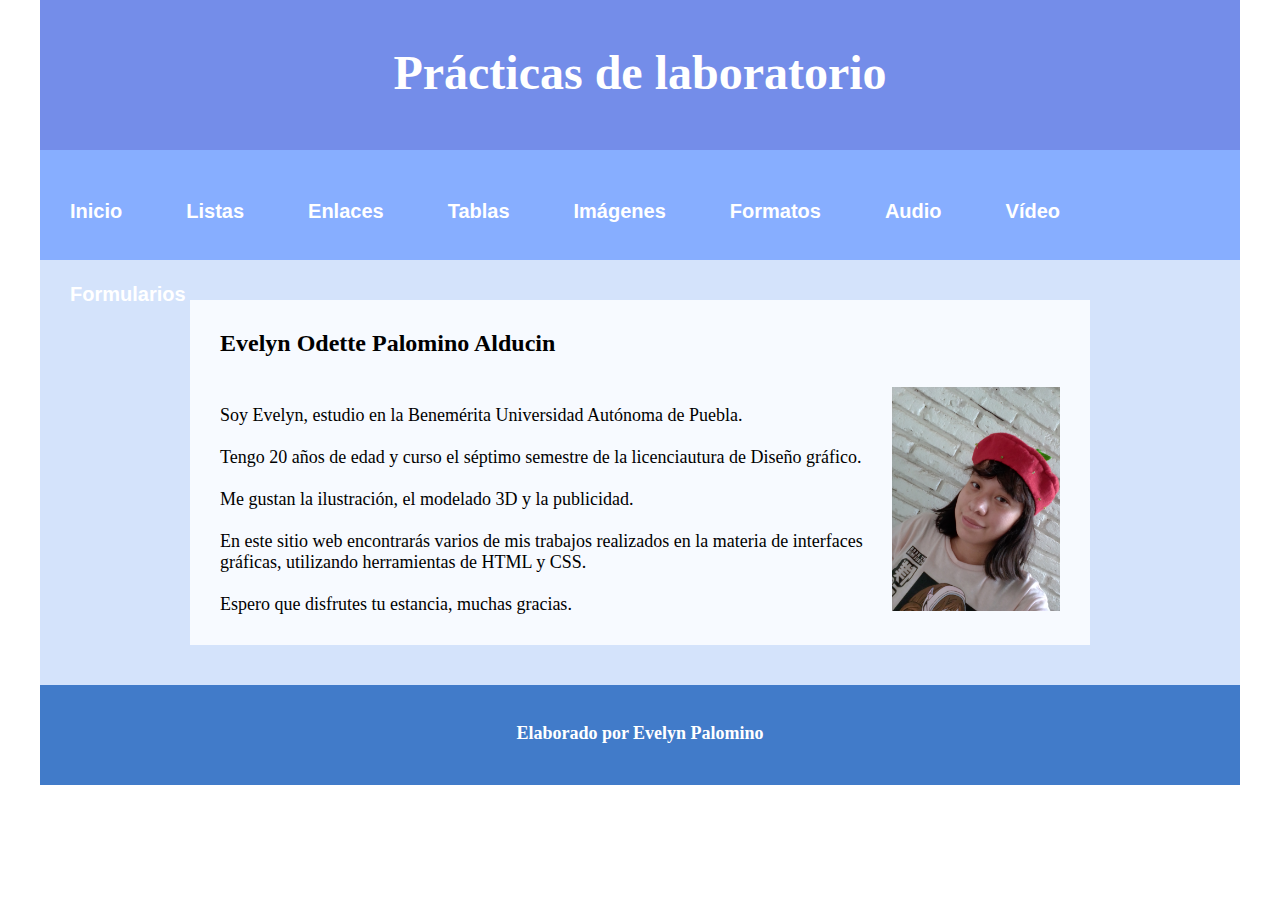
<file: Index.html>
<!doctype html>
<html>
<head>
<meta charset="utf-8">
<title>Imágenes en html</title>

<link href="css/style_page.css" rel="stylesheet" type="text/css">
</head>

<body>

<header>
  <h1>Prácticas de laboratorio</h1>
</header>
	 
	<nav>
<ul class="menu1">
<li><a href="Index.html">Inicio</a></li>
<li><a href="Práctica 2 Listas.html">Listas</a></li>
<li><a href="Práctica 3 Enlaces.html">Enlaces</a></li>
<li><a href="Práctica 4 tablas.html">Tablas</a></li>
<li><a href="Práctica 5 imágenes.html">Imágenes</a></li>
	<li><a href="Práctica 1 Formatos.html">Formatos</a></li>
<li><a href="Práctica 6 audio.html">Audio</a></li>
<li><a href="Práctica 7 vídeo.html">Vídeo</a></li>
<li><a href="Práctica 8 formularios.html">Formularios</a></li>
</ul>
</nav>
	
<main>
  <section>
    <h2 id="m2">Evelyn Odette Palomino Alducin</h2>
    <p><img src="imagenes/IMG_20221013_182132.jpg" width="2448" height="3264" class="imagen_5 img_fder"></p><br><p class="texto_g">Soy Evelyn, estudio en la Benemérita Universidad Autónoma de Puebla.<br><br>Tengo 20 años de edad y curso el séptimo semestre de la licenciautura de Diseño gráfico. <br><br>Me gustan la ilustración, el modelado 3D y la publicidad.<br><br>En este sitio web encontrarás varios de mis trabajos realizados en la materia de interfaces gráficas, utilizando herramientas de HTML y CSS.<br><br>Espero que disfrutes tu estancia, muchas gracias.</p>
</section>
</main>
<footer>
  <h6>Elaborado por Evelyn Palomino</h6>
</footer>
</body>
</html>
</file>
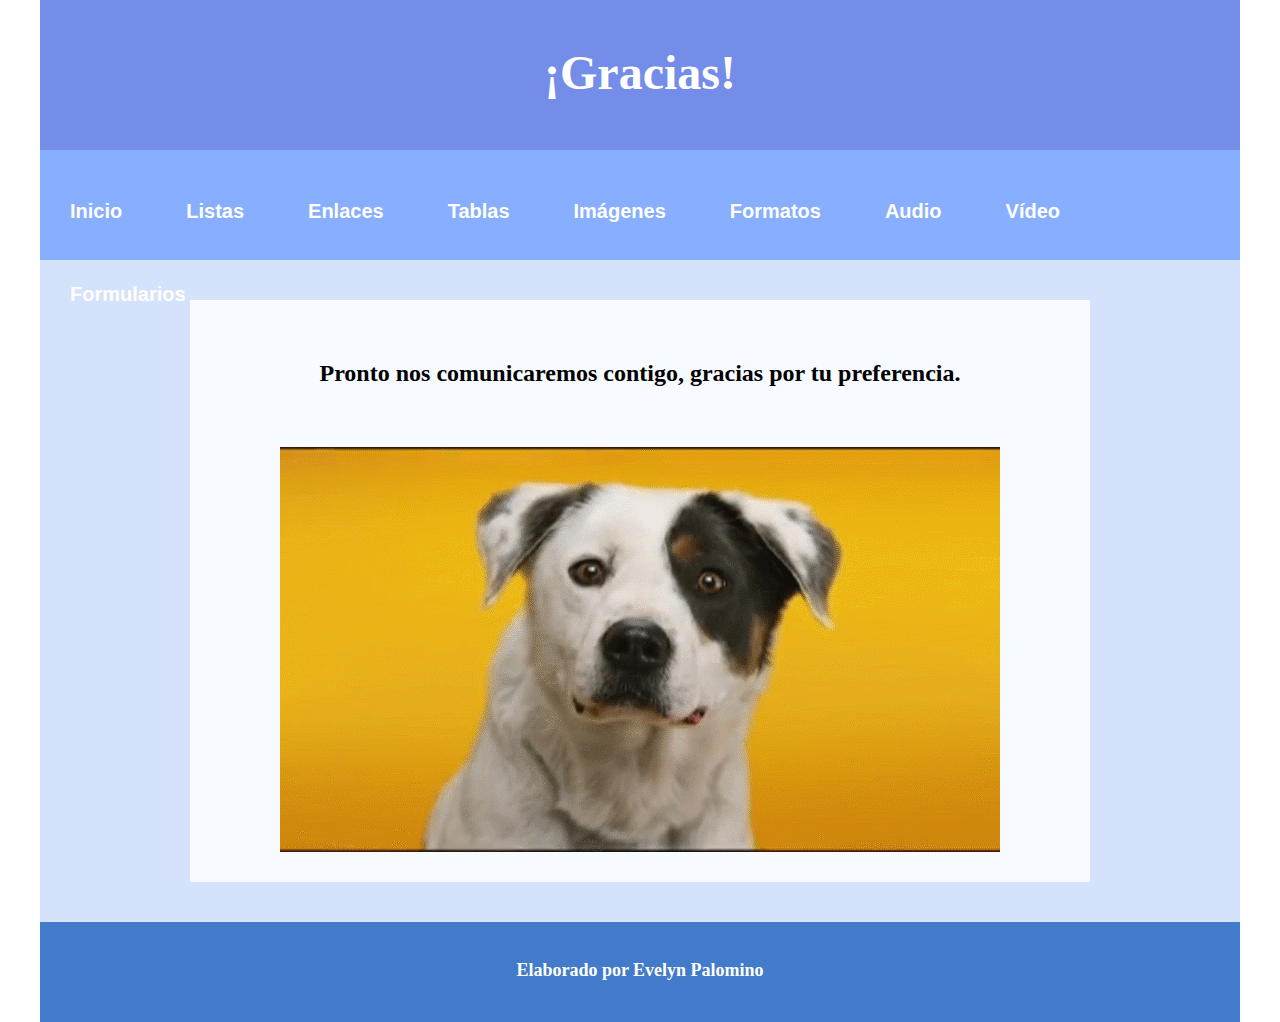
<file: procesamiento.html>
<!doctype html>
<html>
<head>
<meta charset="utf-8">
<title>Imágenes en html</title>

<link href="css/style_page.css" rel="stylesheet" type="text/css">
</head>

<body>

<header>
  <h1>¡Gracias!</h1>
</header>
	  <nav>
<ul class="menu1">
<li><a href="Index.html">Inicio</a></li>
<li><a href="Práctica 2 Listas.html">Listas</a></li>
<li><a href="Práctica 3 Enlaces.html">Enlaces</a></li>
<li><a href="Práctica 4 tablas.html">Tablas</a></li>
<li><a href="Práctica 5 imágenes.html">Imágenes</a></li>
	<li><a href="Práctica 1 Formatos.html">Formatos</a></li>
<li><a href="Práctica 6 audio.html">Audio</a></li>
<li><a href="Práctica 7 vídeo.html">Vídeo</a></li>
<li><a href="Práctica 8 formularios.html">Formularios</a></li>
</ul>
</nav>
	
<main>
  <section>
    <h2 id="centrado">Pronto nos comunicaremos contigo, gracias por tu preferencia.</h2>
    <img src="imagenes/smiling-dog-14.gif" alt="" width="720" height="405" class="centrar"/>
  </section>
</main>
<footer>
  <h6>Elaborado por Evelyn Palomino</h6>
</footer>
</body>
</html>
</file>
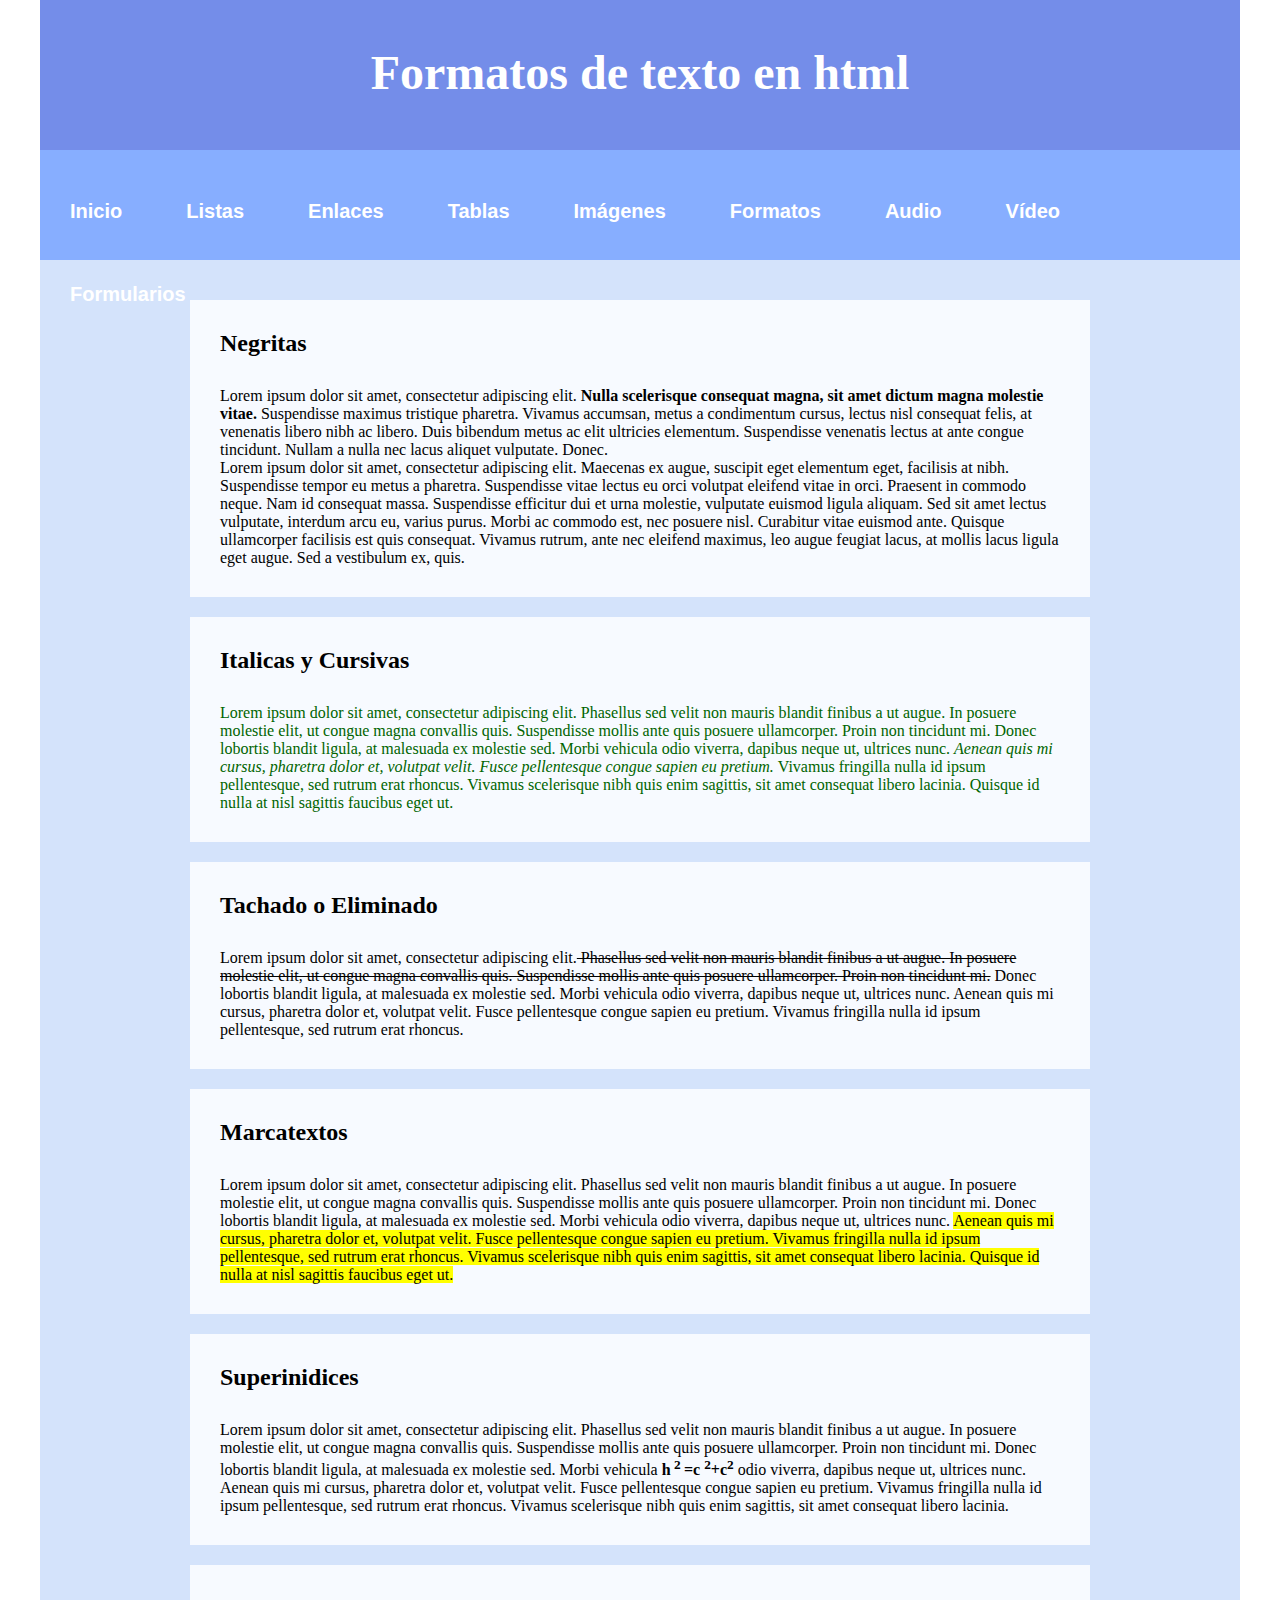
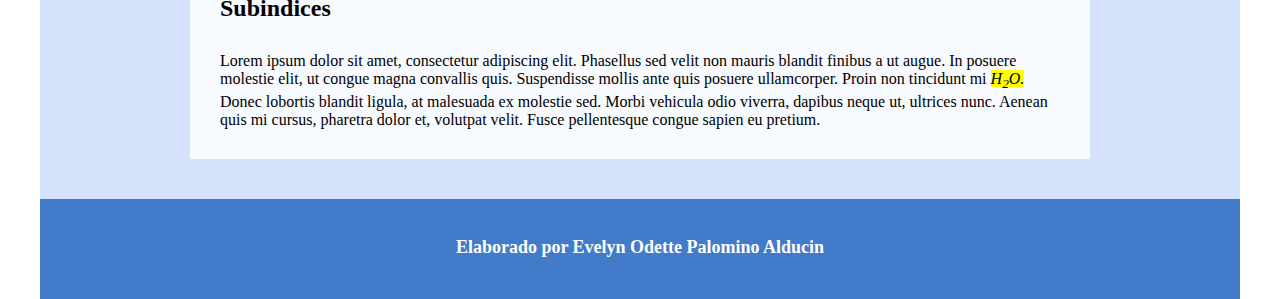
<file: Práctica 1 Formatos.html>
<html>
	<head>
		<title> Formatos de textos </title>
		<link href="css/style_page.css" rel="stylesheet" type="text/css">
			
	</style>
		
		
	</head>

	<body>
		<header> 
		<h1>Formatos de texto en html</h1>
		</header>
		<nav>
<ul class="menu1">
<li><a href="index.html">Inicio</a></li>
<li><a href="Práctica 2 Listas.html">Listas</a></li>
<li><a href="Práctica 3 Enlaces.html">Enlaces</a></li>
<li><a href="Práctica 4 tablas.html">Tablas</a></li>
<li><a href="Práctica 5 imágenes.html">Imágenes</a></li>
	<li><a href="Práctica 1 Formatos.html">Formatos</a></li>
<li><a href="Práctica 6 audio.html">Audio</a></li>
<li><a href="Práctica 7 vídeo.html">Vídeo</a></li>
<li><a href="Práctica 8 formularios.html">Formularios</a></li>
</ul>
</nav>
		<main>
			<section>
				<h2>Negritas</h2>
				<p>Lorem ipsum dolor sit amet, consectetur adipiscing elit. <b>Nulla scelerisque consequat magna, sit amet dictum magna molestie vitae.</b> Suspendisse maximus tristique pharetra. Vivamus accumsan, metus a condimentum cursus, lectus nisl consequat felis, at venenatis libero nibh ac libero. Duis bibendum metus ac elit ultricies elementum. Suspendisse venenatis lectus at ante congue tincidunt. Nullam a nulla nec lacus aliquet vulputate. Donec.</p>

				<p> Lorem ipsum dolor sit amet, consectetur adipiscing elit. Maecenas ex augue, suscipit eget elementum eget, facilisis at nibh. Suspendisse tempor eu metus a pharetra. Suspendisse vitae lectus eu orci volutpat eleifend vitae in orci. Praesent in commodo neque. Nam id consequat massa. Suspendisse efficitur dui et urna molestie, vulputate euismod ligula aliquam. Sed sit amet lectus vulputate, interdum arcu eu, varius purus. Morbi ac commodo est, nec posuere nisl. Curabitur vitae euismod ante. Quisque ullamcorper facilisis est quis consequat. Vivamus rutrum, ante nec eleifend maximus, leo augue feugiat lacus, at mollis lacus ligula eget augue. Sed a vestibulum ex, quis. </p>

			</section>
			<section> 
				<h2> Italicas y Cursivas </h2>
				<p style="color:darkgreen"> Lorem ipsum dolor sit amet, consectetur adipiscing elit. Phasellus sed velit non mauris blandit finibus a ut augue. In posuere molestie elit, ut congue magna convallis quis. Suspendisse mollis ante quis posuere ullamcorper. Proin non tincidunt mi. Donec lobortis blandit ligula, at malesuada ex molestie sed. Morbi vehicula odio viverra, dapibus neque ut, ultrices nunc. <i>Aenean quis mi cursus, pharetra dolor et, volutpat velit. Fusce pellentesque congue sapien eu pretium. </i> Vivamus fringilla nulla id ipsum pellentesque, sed rutrum erat rhoncus. Vivamus scelerisque nibh quis enim sagittis, sit amet consequat libero lacinia. Quisque id nulla at nisl sagittis faucibus eget ut.
				</p>	
			</section>
			<section>
				<h2> Tachado o Eliminado</h2>
				<p> Lorem ipsum dolor sit amet, consectetur adipiscing elit.<del> Phasellus sed velit non mauris blandit finibus a ut augue. In posuere molestie elit, ut congue magna convallis quis. Suspendisse mollis ante quis posuere ullamcorper. Proin non tincidunt mi.</del> Donec lobortis blandit ligula, at malesuada ex molestie sed. Morbi vehicula odio viverra, dapibus neque ut, ultrices nunc. Aenean quis mi cursus, pharetra dolor et, volutpat velit. Fusce pellentesque congue sapien eu pretium. Vivamus fringilla nulla id ipsum pellentesque, sed rutrum erat rhoncus.
				</p>
			</section>
			<section>
				<h2> Marcatextos </h2>
				<p> Lorem ipsum dolor sit amet, consectetur adipiscing elit. Phasellus sed velit non mauris blandit finibus a ut augue. In posuere molestie elit, ut congue magna convallis quis. Suspendisse mollis ante quis posuere ullamcorper. Proin non tincidunt mi. Donec lobortis blandit ligula, at malesuada ex molestie sed. Morbi vehicula odio viverra, dapibus neque ut, ultrices nunc. <mark>Aenean quis mi cursus, pharetra dolor et, volutpat velit. Fusce pellentesque congue sapien eu pretium. Vivamus fringilla nulla id ipsum pellentesque, sed rutrum erat rhoncus. Vivamus scelerisque nibh quis enim sagittis, sit amet consequat libero lacinia. Quisque id nulla at nisl sagittis faucibus eget ut. </mark>
				</p>
			</section>
			<section>
				<h2>Superinidices</h2>
				<p>Lorem ipsum dolor sit amet, consectetur adipiscing elit. Phasellus sed velit non mauris blandit finibus a ut augue. In posuere molestie elit, ut congue magna convallis quis. Suspendisse mollis ante quis posuere ullamcorper. Proin non tincidunt mi. Donec lobortis blandit ligula, at malesuada ex molestie sed. Morbi vehicula <b>h<sup> 2 </sup>=c <sup>2</sup>+c<sup>2</sup></b> odio viverra, dapibus neque ut, ultrices nunc. Aenean quis mi cursus, pharetra dolor et, volutpat velit. Fusce pellentesque congue sapien eu pretium.  Vivamus fringilla nulla id ipsum pellentesque, sed rutrum erat rhoncus. Vivamus scelerisque nibh quis enim sagittis, sit amet consequat libero lacinia.
				</p>
			</section>
			<section>
				<h2>Subindices</h2>
				<p>Lorem ipsum dolor sit amet, consectetur adipiscing elit. Phasellus sed velit non mauris blandit finibus a ut augue. In posuere molestie elit, ut congue magna convallis quis. Suspendisse mollis ante quis posuere ullamcorper. Proin non tincidunt mi <mark><i>H<sub>2</sub>O. </i></mark>Donec lobortis blandit ligula, at malesuada ex molestie sed. Morbi vehicula odio viverra, dapibus neque ut, ultrices nunc. Aenean quis mi cursus, pharetra dolor et, volutpat velit. Fusce pellentesque congue sapien eu pretium. 
				</p>
			</section>
				
		</main>
		<footer> 
			<h6> Elaborado por Evelyn Odette Palomino Alducin </h6>		
	</footer>
	</body>

</html>
</file>
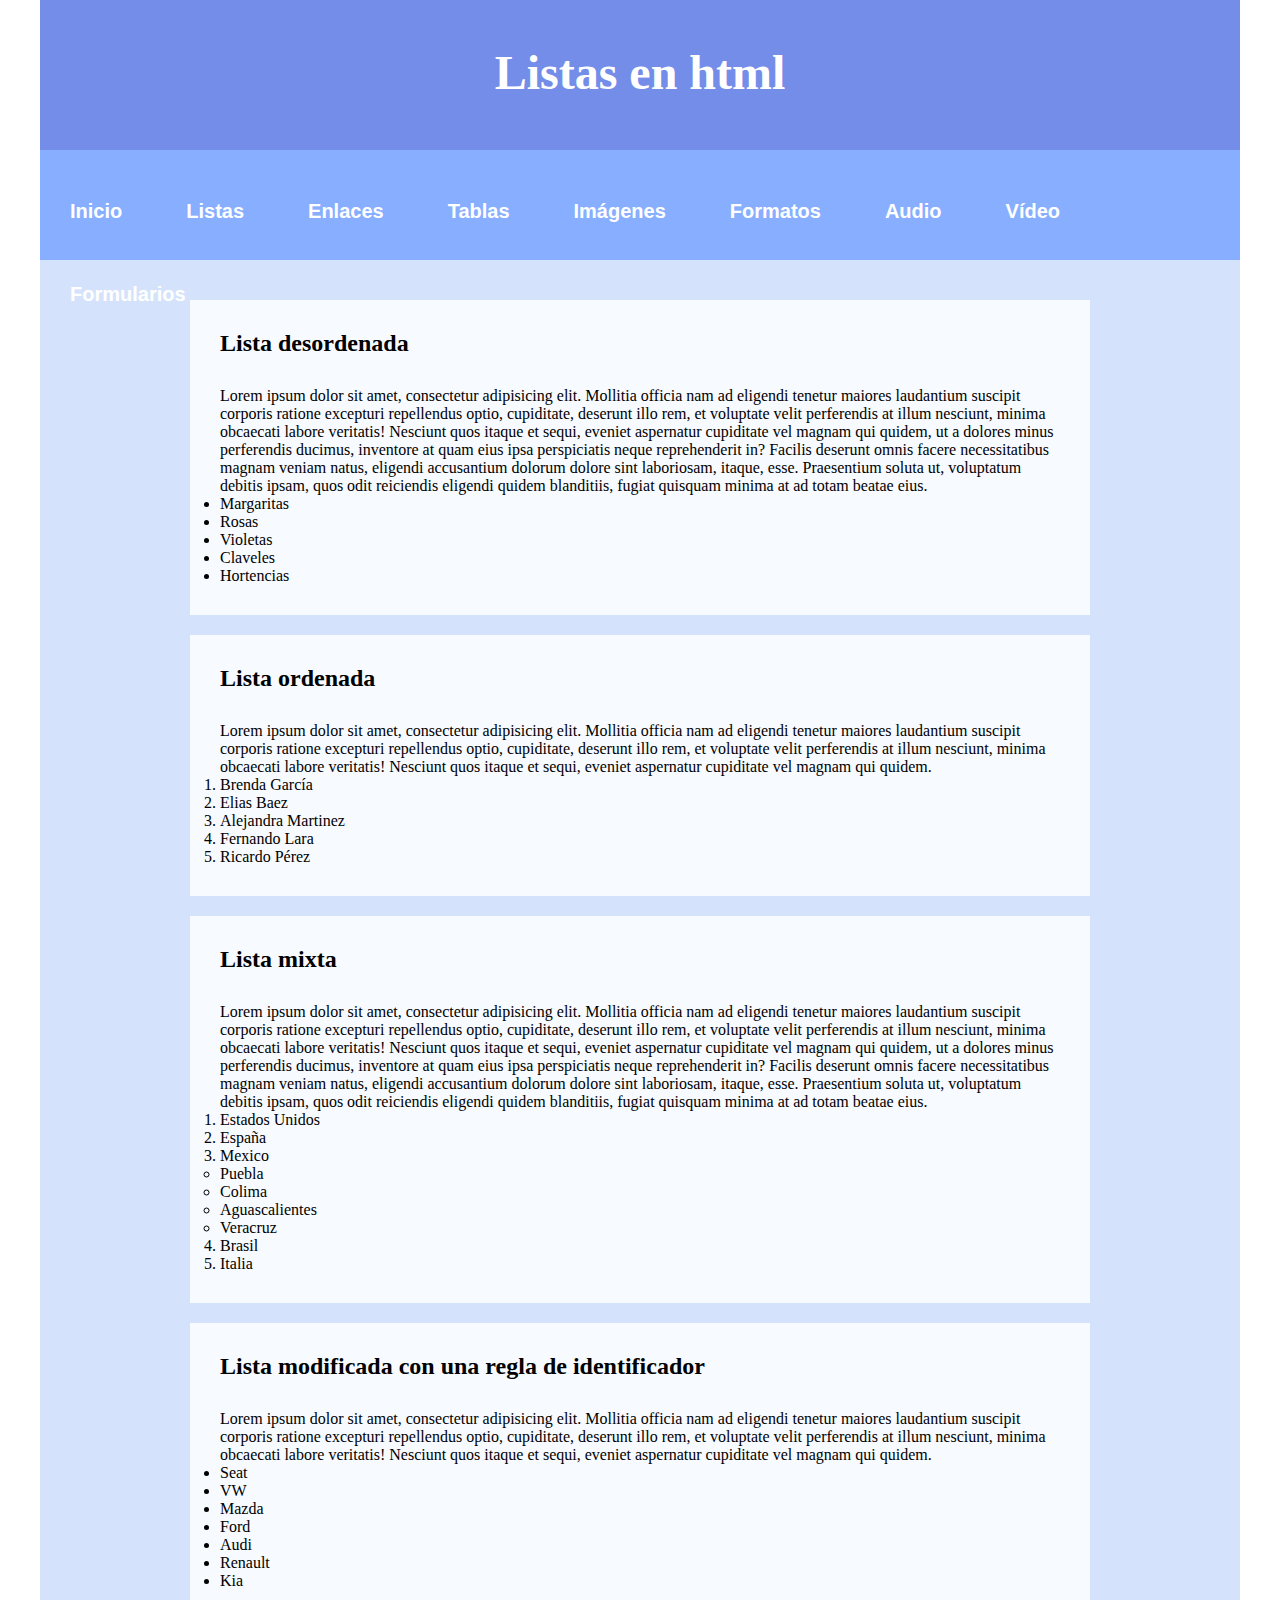
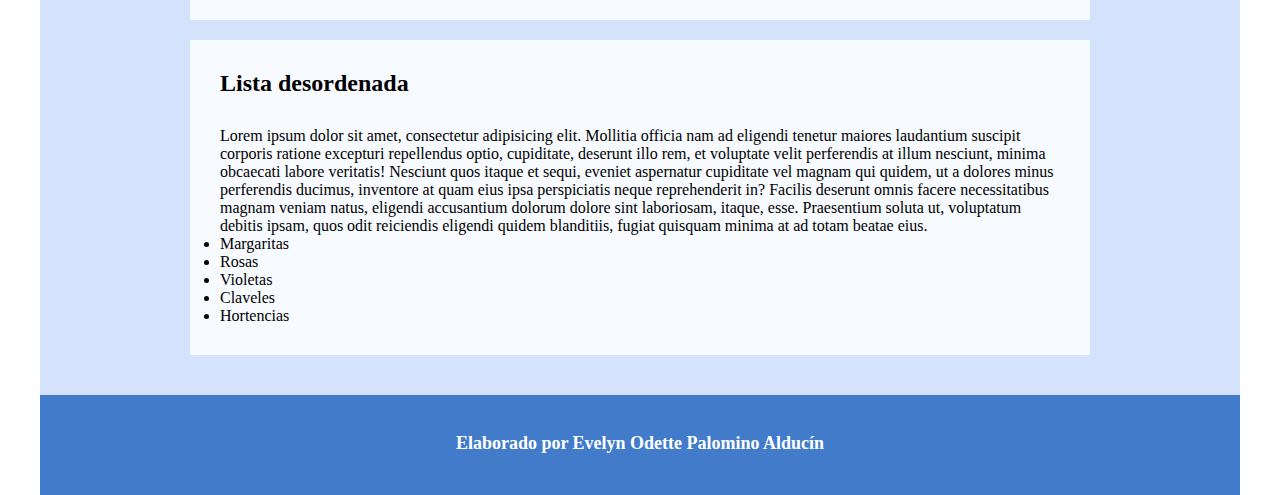
<file: Práctica 2 Listas.html>
<!doctype html>
<html>
<head>
<meta charset="utf-8">
<title>Listas</title>
<link href="css/style_page.css" rel="stylesheet" type="text/css">



</head>

<body>
<header>
  <h1>Listas en html</h1>
</header>
<nav>
  	<nav>
<ul class="menu1">
<li><a href="index.html">Inicio</a></li>
<li><a href="Práctica 2 Listas.html">Listas</a></li>
<li><a href="Práctica 3 Enlaces.html">Enlaces</a></li>
<li><a href="Práctica 4 tablas.html">Tablas</a></li>
<li><a href="Práctica 5 imágenes.html">Imágenes</a></li>
	<li><a href="Práctica 1 Formatos.html">Formatos</a></li>
<li><a href="Práctica 6 audio.html">Audio</a></li>
<li><a href="Práctica 7 vídeo.html">Vídeo</a></li>
<li><a href="Práctica 8 formularios.html">Formularios</a></li>
</ul>
</nav>
  </ul>
</nav>
<main>
<section>
    <h2>Lista desordenada</h2>
    <p>Lorem ipsum dolor sit amet, consectetur adipisicing elit. Mollitia officia nam ad eligendi tenetur maiores laudantium suscipit corporis ratione excepturi repellendus optio, cupiditate, deserunt illo rem, et voluptate velit perferendis at illum nesciunt, minima obcaecati labore veritatis! Nesciunt quos itaque et sequi, eveniet aspernatur cupiditate vel magnam qui quidem, ut a dolores minus perferendis ducimus, inventore at quam eius ipsa perspiciatis neque reprehenderit in? Facilis deserunt omnis facere necessitatibus magnam veniam natus, eligendi accusantium dolorum dolore sint laboriosam, itaque, esse. Praesentium soluta ut, voluptatum debitis ipsam, quos odit reiciendis eligendi quidem blanditiis, fugiat quisquam minima at ad totam beatae eius.</p>
	  
  <ul>
	<li>Margaritas</li>
	<li>Rosas</li>
	<li>Violetas</li>
	<li>Claveles</li>
	<li>Hortencias</li>
	</ul>
	  
  </section>

<section>
  <h2>Lista ordenada</h2>
      <p>Lorem ipsum dolor sit amet, consectetur adipisicing elit. Mollitia officia nam ad eligendi tenetur maiores laudantium suscipit corporis ratione excepturi repellendus optio, cupiditate, deserunt illo rem, et voluptate velit perferendis at illum nesciunt, minima obcaecati labore veritatis! Nesciunt quos itaque et sequi, eveniet aspernatur cupiditate vel magnam qui quidem.</p>
      <ol>
	<li>Brenda García</li>
	<li>Elias Baez</li>
	<li>Alejandra Martinez</li>
	<li>Fernando Lara</li>
	<li>Ricardo Pérez</li>
	</ol>
	</section>
    </section>
     <section>
	<h2>Lista mixta</h2>
    <p>Lorem ipsum dolor sit amet, consectetur adipisicing elit. Mollitia officia nam ad eligendi tenetur maiores laudantium suscipit corporis ratione excepturi repellendus optio, cupiditate, deserunt illo rem, et voluptate velit perferendis at illum nesciunt, minima obcaecati labore veritatis! Nesciunt quos itaque et sequi, eveniet aspernatur cupiditate vel magnam qui quidem, ut a dolores minus perferendis ducimus, inventore at quam eius ipsa perspiciatis neque reprehenderit in? Facilis deserunt omnis facere necessitatibus magnam veniam natus, eligendi accusantium dolorum dolore sint laboriosam, itaque, esse. Praesentium soluta ut, voluptatum debitis ipsam, quos odit reiciendis eligendi quidem blanditiis, fugiat quisquam minima at ad totam beatae eius.</p>
		 <ol>
	<li>Estados Unidos</li>
	<li>España</li>
	<li>Mexico
		
		<ul>
		<li>Puebla</li>
		<li>Colima</li>
		<li>Aguascalientes</li>
		<li>Veracruz</li>
		</ul>
		</li>
	
	<li>Brasil</li>
	<li>Italia</li>
	</ol>
</section>
<section>
  <h2>Lista modificada con una regla de identificador</h2>
  <p>Lorem ipsum dolor sit amet, consectetur adipisicing elit. Mollitia officia nam ad eligendi tenetur maiores laudantium suscipit corporis ratione excepturi repellendus optio, cupiditate, deserunt illo rem, et voluptate velit perferendis at illum nesciunt, minima obcaecati labore veritatis! Nesciunt quos itaque et sequi, eveniet aspernatur cupiditate vel magnam qui quidem.</p>
  <ul id="lista_1">
    <li> Seat</li>
    <li>VW</li>
    <li>Mazda</li>
    <li>Ford</li>
    <li>Audi</li>
    <li>Renault</li>
    <li>Kia </li>
  </ul></section>
	
	<section>
  <h2>Lista desordenada</h2>
  <p>Lorem ipsum dolor sit amet, consectetur adipisicing elit. Mollitia officia nam ad eligendi tenetur maiores laudantium suscipit corporis ratione excepturi repellendus optio, cupiditate, deserunt illo rem, et voluptate velit perferendis at illum nesciunt, minima obcaecati labore veritatis! Nesciunt quos itaque et sequi, eveniet aspernatur cupiditate vel magnam qui quidem, ut a dolores minus perferendis ducimus, inventore at quam eius ipsa perspiciatis neque reprehenderit in? Facilis deserunt omnis facere necessitatibus magnam veniam natus, eligendi accusantium dolorum dolore sint laboriosam, itaque, esse. Praesentium soluta ut, voluptatum debitis ipsam, quos odit reiciendis eligendi quidem blanditiis, fugiat quisquam minima at ad totam beatae eius.</p>
  <ul class="lista_2">
    <li>Margaritas</li>
    <li>Rosas</li>
    <li>Violetas</li>
    <li>Claveles</li>
    <li>Hortencias</li>
  </ul>
</section>
</main>
<footer>
  <h6>Elaborado por Evelyn Odette Palomino Alducín</h6>
</footer>
</body>
</html>
</file>
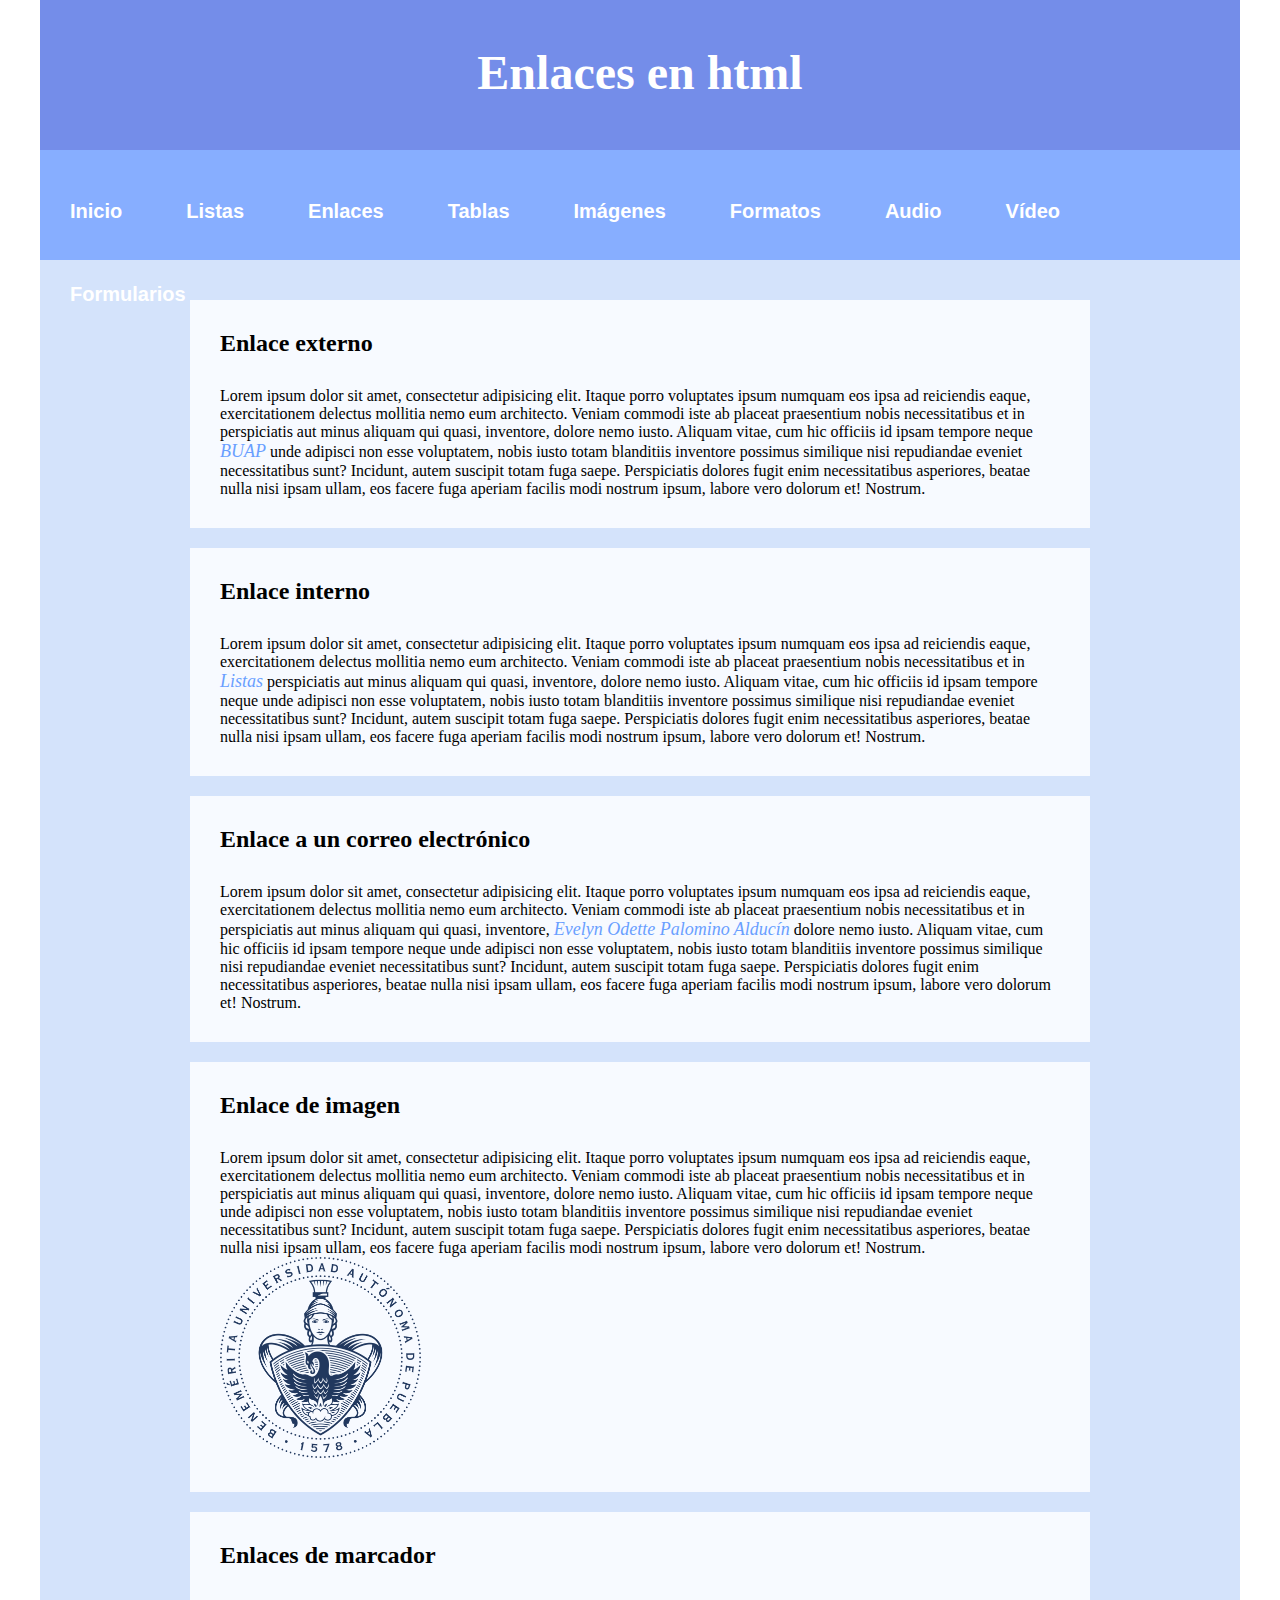
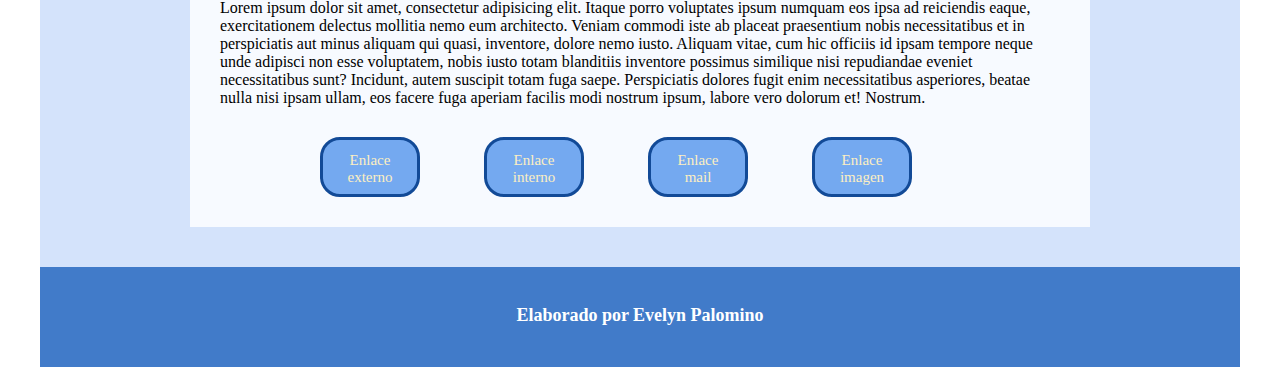
<file: Práctica 3 Enlaces.html>
<!doctype html>
<html>
<head>
<meta charset="utf-8">
<title>Enlaces</title>

<link href="css/style_page.css" rel="stylesheet" type="text/css">
</head>

<body>

<header> <h1>Enlaces en html</h1></header>
	  <nav>
<ul class="menu1">
<li><a href="index.html">Inicio</a></li>
<li><a href="Práctica 2 Listas.html">Listas</a></li>
<li><a href="Práctica 3 Enlaces.html">Enlaces</a></li>
<li><a href="Práctica 4 tablas.html">Tablas</a></li>
<li><a href="Práctica 5 imágenes.html">Imágenes</a></li>
	<li><a href="Práctica 1 Formatos.html">Formatos</a></li>
<li><a href="Práctica 6 audio.html">Audio</a></li>
<li><a href="Práctica 7 vídeo.html">Vídeo</a></li>
<li><a href="Práctica 8 formularios.html">Formularios</a></li>
</ul>
</nav>
<main>
	<section>
	  <h2 id="m1">Enlace externo</h2>
	  <p>Lorem ipsum dolor sit amet, consectetur adipisicing elit. Itaque porro voluptates ipsum numquam eos ipsa ad reiciendis eaque, exercitationem delectus mollitia nemo eum architecto. Veniam commodi iste ab placeat praesentium nobis necessitatibus et in perspiciatis aut minus aliquam qui quasi, inventore, dolore nemo iusto. Aliquam vitae, cum hic officiis id ipsam tempore neque <a href="https://www.buap.mx">BUAP</a> unde adipisci non esse voluptatem, nobis iusto totam blanditiis inventore possimus similique nisi repudiandae eveniet necessitatibus sunt? Incidunt, autem suscipit totam fuga saepe. Perspiciatis dolores fugit enim necessitatibus asperiores, beatae nulla nisi ipsam ullam, eos facere fuga aperiam facilis modi nostrum ipsum, labore vero dolorum et! Nostrum.</p>
	  
</section>
  <section>
<h2 id="m2">Enlace interno</h2>
	  <p>Lorem ipsum dolor sit amet, consectetur adipisicing elit. Itaque porro voluptates ipsum numquam eos ipsa ad reiciendis eaque, exercitationem delectus mollitia nemo eum architecto. Veniam commodi iste ab placeat praesentium nobis necessitatibus et in <a href="Listas html.html" target>Listas</a> perspiciatis aut minus aliquam qui quasi, inventore, dolore nemo iusto. Aliquam vitae, cum hic officiis id ipsam tempore neque unde adipisci non esse voluptatem, nobis iusto totam blanditiis inventore possimus similique nisi repudiandae eveniet necessitatibus sunt? Incidunt, autem suscipit totam fuga saepe. Perspiciatis dolores fugit enim necessitatibus asperiores, beatae nulla nisi ipsam ullam, eos facere fuga aperiam facilis modi nostrum ipsum, labore vero dolorum et! Nostrum.</p>
	 
</section>
  <section>
    <h2 id="m3">Enlace a un correo electrónico</h2>
    <p>Lorem ipsum dolor sit amet, consectetur adipisicing elit. Itaque porro voluptates ipsum numquam eos ipsa ad reiciendis eaque, exercitationem delectus mollitia nemo eum architecto. Veniam commodi iste ab placeat praesentium nobis necessitatibus et in perspiciatis aut minus aliquam qui quasi, inventore, <a href="mailto: evelyncoba21@gmail.com">Evelyn Odette Palomino Alducín</a> dolore nemo iusto. Aliquam vitae, cum hic officiis id ipsam tempore neque unde adipisci non esse voluptatem, nobis iusto totam blanditiis inventore possimus similique nisi repudiandae eveniet necessitatibus sunt? Incidunt, autem suscipit totam fuga saepe. Perspiciatis dolores fugit enim necessitatibus asperiores, beatae nulla nisi ipsam ullam, eos facere fuga aperiam facilis modi nostrum ipsum, labore vero dolorum et! Nostrum.</p>
  </section>
	<section>
	  <h2 id="m4">Enlace de imagen</h2>
	  <p>Lorem ipsum dolor sit amet, consectetur adipisicing elit. Itaque porro voluptates ipsum numquam eos ipsa ad reiciendis eaque, exercitationem delectus mollitia nemo eum architecto. Veniam commodi iste ab placeat praesentium nobis necessitatibus et in perspiciatis aut minus aliquam qui quasi, inventore, dolore nemo iusto. Aliquam vitae, cum hic officiis id ipsam tempore neque unde adipisci non esse voluptatem, nobis iusto totam blanditiis inventore possimus similique nisi repudiandae eveniet necessitatibus sunt? Incidunt, autem suscipit totam fuga saepe. Perspiciatis dolores fugit enim necessitatibus asperiores, beatae nulla nisi ipsam ullam, eos facere fuga aperiam facilis modi nostrum ipsum, labore vero dolorum et! Nostrum.</p>
  <a href="http://www.buap.mx"><img src="imagenes/Logo_de_la_BUAP.png" height="201" alt=""/></a> </section>
	<section>
	  <h2>Enlaces de marcador</h2>
	  <p>Lorem ipsum dolor sit amet, consectetur adipisicing elit. Itaque porro voluptates ipsum numquam eos ipsa ad reiciendis eaque, exercitationem delectus mollitia nemo eum architecto. Veniam commodi iste ab placeat praesentium nobis necessitatibus et in perspiciatis aut minus aliquam qui quasi, inventore, dolore nemo iusto. Aliquam vitae, cum hic officiis id ipsam tempore neque unde adipisci non esse voluptatem, nobis iusto totam blanditiis inventore possimus similique nisi repudiandae eveniet necessitatibus sunt? Incidunt, autem suscipit totam fuga saepe. Perspiciatis dolores fugit enim necessitatibus asperiores, beatae nulla nisi ipsam ullam, eos facere fuga aperiam facilis modi nostrum ipsum, labore vero dolorum et! Nostrum.</p>
	  <ul id="menu_interno">
	    <li><a href="#m1"> Enlace externo</a></li>
	    <li><a href="#m2">Enlace interno</a></li>
	    <li><a href="#m3">Enlace mail</a></li>
	    <li><a href="#m4">Enlace imagen </a></li>
	  </ul>
	</section>

	</main>
	<footer>
	  <h6>Elaborado por Evelyn Palomino</h6>
</footer>
  
</body>
</html>
</file>
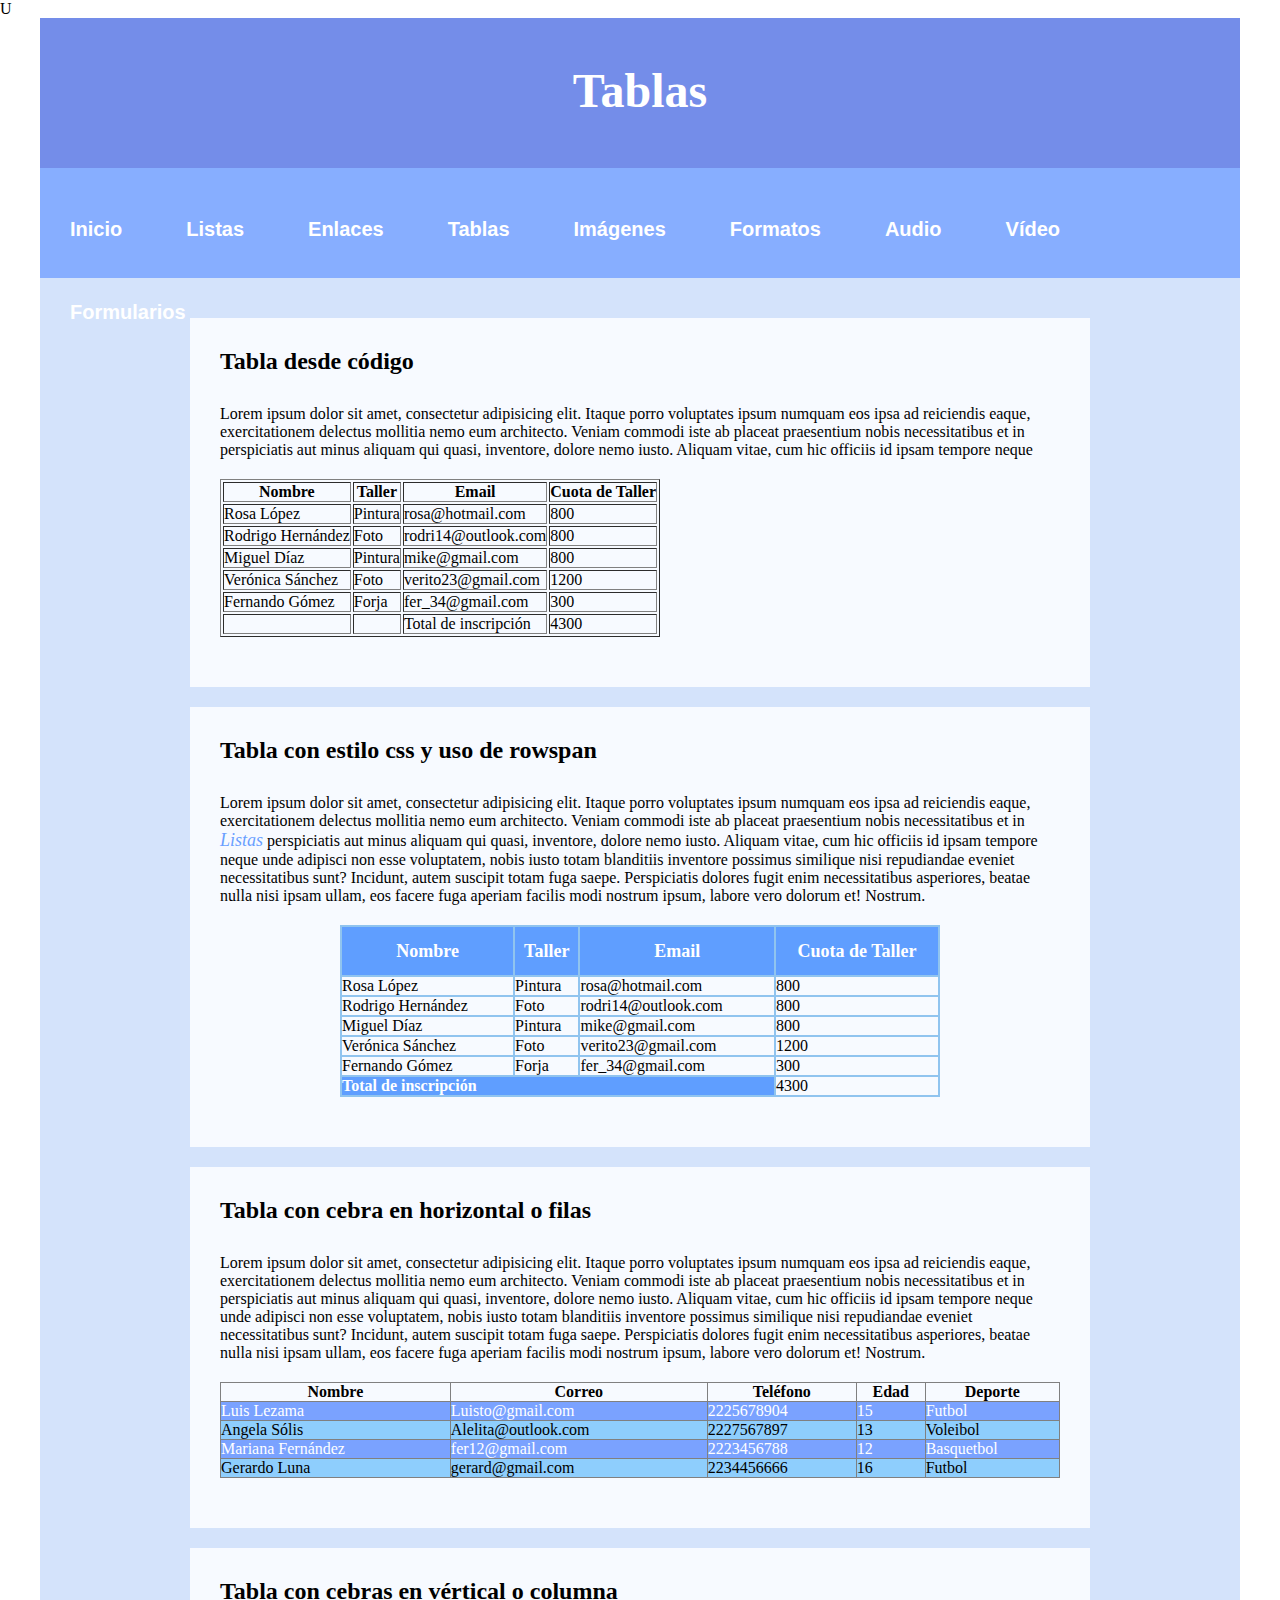
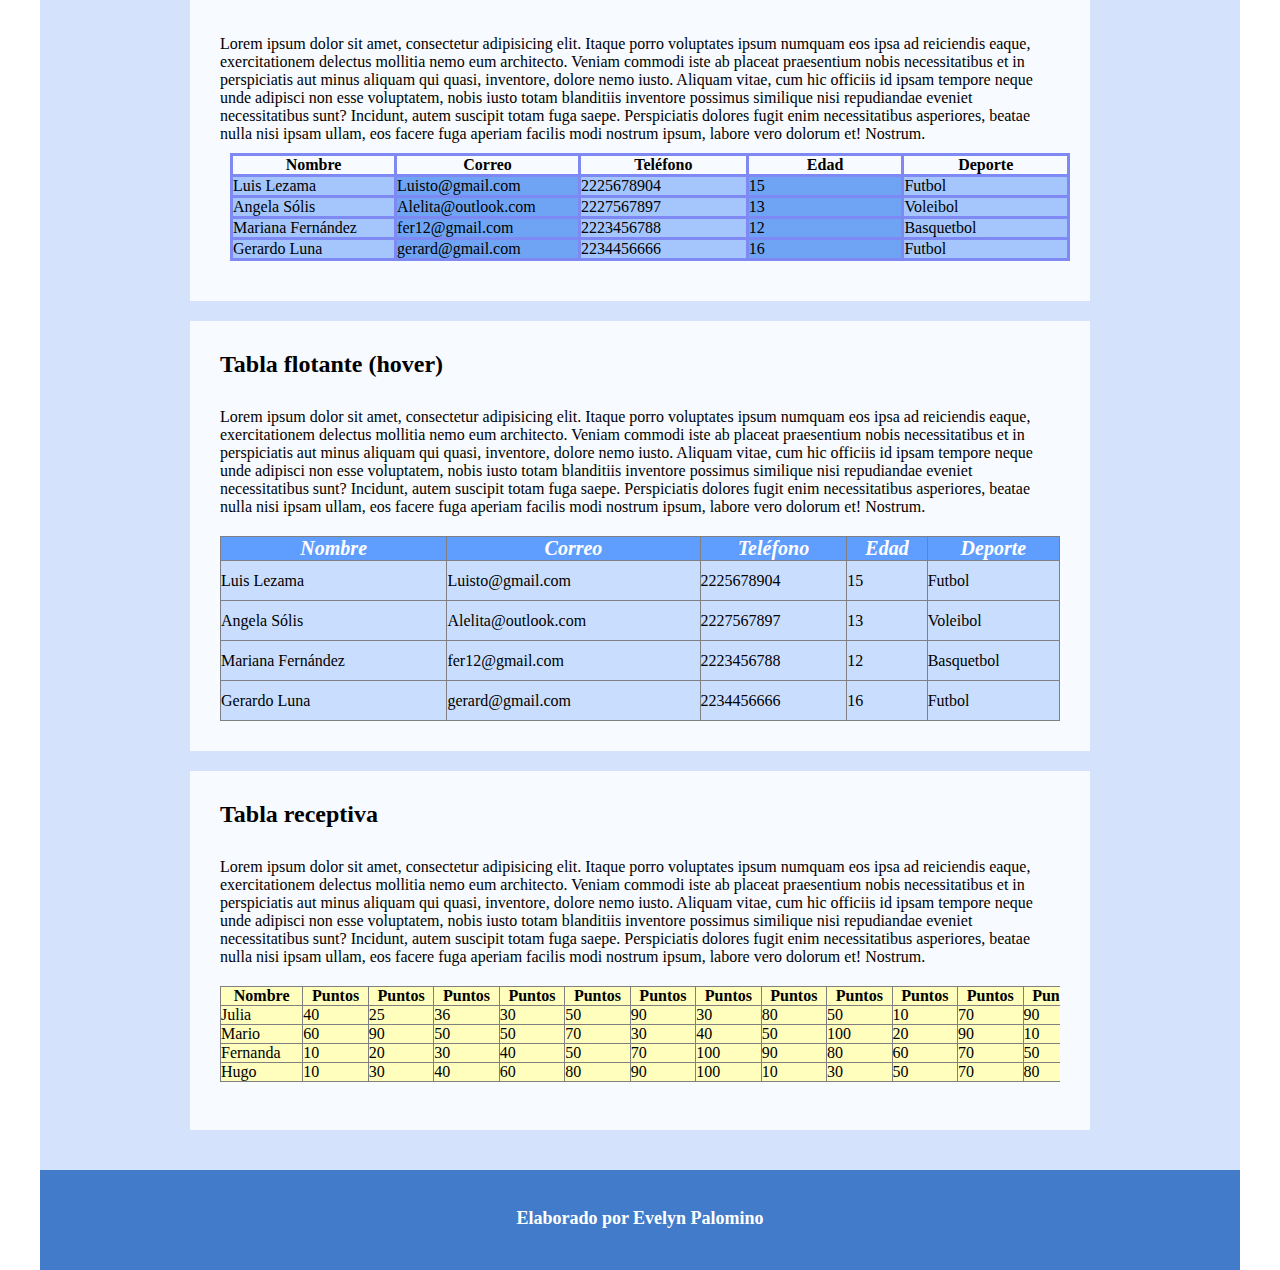
<file: Práctica 4 tablas.html>
U
<!doctype html>
<html>
<head>
<meta charset="utf-8">
<title>Tablas</title>

<link href="css/style_page.css" rel="stylesheet" type="text/css">
</head>

<body>

<header> <h1>Tablas</h1></header>
	  <nav>
<ul class="menu1">
<li><a href="index.html">Inicio</a></li>
<li><a href="Práctica 2 Listas.html">Listas</a></li>
<li><a href="Práctica 3 Enlaces.html">Enlaces</a></li>
<li><a href="Práctica 4 tablas.html">Tablas</a></li>
<li><a href="Práctica 5 imágenes.html">Imágenes</a></li>
	<li><a href="Práctica 1 Formatos.html">Formatos</a></li>
<li><a href="Práctica 6 audio.html">Audio</a></li>
<li><a href="Práctica 7 vídeo.html">Vídeo</a></li>
<li><a href="Práctica 8 formularios.html">Formularios</a></li>
</ul>
</nav>
	
<main>
	<section>
	  <h2 id="m1">Tabla desde código</h2>
	  <p>Lorem ipsum dolor sit amet, consectetur adipisicing elit. Itaque porro voluptates ipsum numquam eos ipsa ad reiciendis eaque, exercitationem delectus mollitia nemo eum architecto. Veniam commodi iste ab placeat praesentium nobis necessitatibus et in perspiciatis aut minus aliquam qui quasi, inventore, dolore nemo iusto. Aliquam vitae, cum hic officiis id ipsam tempore neque </p>
	  <table border="1" id="tabla1">
			<thead>
			<tr>
			<th>Nombre</th>
			<th>Taller</th>
			<th>Email</th>
			<th>Cuota de Taller</th>
				</tr>
			</thead>
			<tbody>
				<tr>
					<td>Rosa López</td>
					<td>Pintura</td>
					<td>rosa@hotmail.com</td>
					<td>800</td>
				</tr>
				<tr>
					<td>Rodrigo Hernández</td>
					<td>Foto</td>
					<td>rodri14@outlook.com</td>
					<td>800</td>
				</tr>
				<tr>
					<td>Miguel Díaz</td>
					<td>Pintura</td>
					<td>mike@gmail.com</td>
					<td>800</td>
				</tr>
				<tr>
					<td>Verónica Sánchez</td>
					<td>Foto</td>
					<td>verito23@gmail.com</td>
					<td>1200</td>
				</tr>
				<tr>
					<td>Fernando Gómez</td>
					<td>Forja</td>
					<td>fer_34@gmail.com</td>
					<td>300</td>
				</tr>
			</tbody>
			<tfoot>
			<tr>
				<td></td>
				<td></td>
			<td>Total de inscripción</td>
			<td>4300</td>	
			</tr>
			</tfoot>
		</table>
</section>
  <section>
    <h2 id="m2">Tabla con estilo css y uso de rowspan </h2>
    <p>Lorem ipsum dolor sit amet, consectetur adipisicing elit. Itaque porro voluptates ipsum numquam eos ipsa ad reiciendis eaque, exercitationem delectus mollitia nemo eum architecto. Veniam commodi iste ab placeat praesentium nobis necessitatibus et in <a href="../Listas html.html" target>Listas</a> perspiciatis aut minus aliquam qui quasi, inventore, dolore nemo iusto. Aliquam vitae, cum hic officiis id ipsam tempore neque unde adipisci non esse voluptatem, nobis iusto totam blanditiis inventore possimus similique nisi repudiandae eveniet necessitatibus sunt? Incidunt, autem suscipit totam fuga saepe. Perspiciatis dolores fugit enim necessitatibus asperiores, beatae nulla nisi ipsam ullam, eos facere fuga aperiam facilis modi nostrum ipsum, labore vero dolorum et! Nostrum.</p>
	  <table border="1" id="tabla_2">
	    <thead>
	      <tr>
	        <th>Nombre</th>
	        <th>Taller</th>
	        <th>Email</th>
	        <th>Cuota de Taller</th>
          </tr>
        </thead>
	    <tbody>
	      <tr>
	        <td>Rosa López</td>
	        <td>Pintura</td>
	        <td>rosa@hotmail.com</td>
	        <td>800</td>
          </tr>
	      <tr>
	        <td>Rodrigo Hernández</td>
	        <td>Foto</td>
	        <td>rodri14@outlook.com</td>
	        <td>800</td>
          </tr>
	      <tr>
	        <td>Miguel Díaz</td>
	        <td>Pintura</td>
	        <td>mike@gmail.com</td>
	        <td>800</td>
          </tr>
	      <tr>
	        <td>Verónica Sánchez</td>
	        <td>Foto</td>
	        <td>verito23@gmail.com</td>
	        <td>1200</td>
          </tr>
	      <tr>
	        <td>Fernando Gómez</td>
	        <td>Forja</td>
	        <td>fer_34@gmail.com</td>
	        <td>300</td>
          </tr>
        </tbody>
	    <tfoot>
	      <tr>
	        <!--<td></td>
	        <td></td>-->
	        <td colspan="3" style="background-color: #5F9EFF; font-weight: bold; color:#FFFFFF">Total de inscripción</td>
	        <td>4300</td>
          </tr>
        </tfoot>
    </table>
</section>
  <section>
    <h2 id="m3">Tabla con cebra en horizontal o filas</h2>
    <p>Lorem ipsum dolor sit amet, consectetur adipisicing elit. Itaque porro voluptates ipsum numquam eos ipsa ad reiciendis eaque, exercitationem delectus mollitia nemo eum architecto. Veniam commodi iste ab placeat praesentium nobis necessitatibus et in perspiciatis aut minus aliquam qui quasi, inventore, dolore nemo iusto. Aliquam vitae, cum hic officiis id ipsam tempore neque unde adipisci non esse voluptatem, nobis iusto totam blanditiis inventore possimus similique nisi repudiandae eveniet necessitatibus sunt? Incidunt, autem suscipit totam fuga saepe. Perspiciatis dolores fugit enim necessitatibus asperiores, beatae nulla nisi ipsam ullam, eos facere fuga aperiam facilis modi nostrum ipsum, labore vero dolorum et! Nostrum.</p>
    <table width="100%" border="1" cellspacing="5" id="tabla3">
      <thead>
		<tr>
          <th id="tabla3" scope="col">Nombre </th>
          <th scope="col">Correo </th>
          <th scope="col">Teléfono</th>
          <th scope="col">Edad</th>
          <th scope="col">Deporte</th>
        </tr>
		</thead>
		<tbody>
        
        <tr>
          <td>Luis Lezama </td>
          <td>Luisto@gmail.com </td>
          <td>2225678904</td>
          <td>15 </td>
          <td>Futbol </td>
        </tr>
        <tr>
          <td>Angela Sólis </td>
          <td>Alelita@outlook.com </td>
          <td>2227567897 </td>
          <td>13 </td>
          <td>Voleibol </td>
        </tr>
        <tr>
          <td>Mariana Fernández </td>
          <td>fer12@gmail.com </td>
          <td>2223456788 </td>
          <td>12 </td>
          <td>Basquetbol </td>
        </tr>
        <tr>
          <td>Gerardo Luna </td>
          <td>gerard@gmail.com </td>
          <td>2234456666 </td>
          <td>16 </td>
          <td>Futbol </td>
        </tr>
      </tbody>
    </table>
</section>
	<section>
	  <h2 id="m4">Tabla con cebras en vértical o columna</h2>
	  <p>Lorem ipsum dolor sit amet, consectetur adipisicing elit. Itaque porro voluptates ipsum numquam eos ipsa ad reiciendis eaque, exercitationem delectus mollitia nemo eum architecto. Veniam commodi iste ab placeat praesentium nobis necessitatibus et in perspiciatis aut minus aliquam qui quasi, inventore, dolore nemo iusto. Aliquam vitae, cum hic officiis id ipsam tempore neque unde adipisci non esse voluptatem, nobis iusto totam blanditiis inventore possimus similique nisi repudiandae eveniet necessitatibus sunt? Incidunt, autem suscipit totam fuga saepe. Perspiciatis dolores fugit enim necessitatibus asperiores, beatae nulla nisi ipsam ullam, eos facere fuga aperiam facilis modi nostrum ipsum, labore vero dolorum et! Nostrum.</p>
      <table width="100%" border="1" cellspacing="5" id="tabla4">
        <thead>
          <tr>
            <th id="tabla4" scope="col">Nombre </th>
            <th scope="col">Correo </th>
            <th scope="col">Teléfono</th>
            <th scope="col">Edad</th>
            <th scope="col">Deporte</th>
          </tr>
        </thead>
        <tbody>
          <tr>
            <td>Luis Lezama </td>
            <td>Luisto@gmail.com </td>
            <td>2225678904</td>
            <td>15 </td>
            <td>Futbol </td>
          </tr>
          <tr>
            <td>Angela Sólis </td>
            <td>Alelita@outlook.com </td>
            <td>2227567897 </td>
            <td>13 </td>
            <td>Voleibol </td>
          </tr>
          <tr>
            <td>Mariana Fernández </td>
            <td>fer12@gmail.com </td>
            <td>2223456788 </td>
            <td>12 </td>
            <td>Basquetbol </td>
          </tr>
          <tr>
            <td>Gerardo Luna </td>
            <td>gerard@gmail.com </td>
            <td>2234456666 </td>
            <td>16 </td>
            <td>Futbol </td>
          </tr>
        </tbody>
      </table>
 </section>
	<section>
	  <h2>Tabla flotante (hover)</h2>
	  <p>Lorem ipsum dolor sit amet, consectetur adipisicing elit. Itaque porro voluptates ipsum numquam eos ipsa ad reiciendis eaque, exercitationem delectus mollitia nemo eum architecto. Veniam commodi iste ab placeat praesentium nobis necessitatibus et in perspiciatis aut minus aliquam qui quasi, inventore, dolore nemo iusto. Aliquam vitae, cum hic officiis id ipsam tempore neque unde adipisci non esse voluptatem, nobis iusto totam blanditiis inventore possimus similique nisi repudiandae eveniet necessitatibus sunt? Incidunt, autem suscipit totam fuga saepe. Perspiciatis dolores fugit enim necessitatibus asperiores, beatae nulla nisi ipsam ullam, eos facere fuga aperiam facilis modi nostrum ipsum, labore vero dolorum et! Nostrum.</p>
	  <table width="100%" border="1" cellspacing="5" id="tabla5">
	    <thead>
	      <tr>
	        <th scope="col">Nombre </th>
	        <th scope="col">Correo </th>
	        <th scope="col">Teléfono</th>
	        <th scope="col">Edad</th>
	        <th scope="col">Deporte</th>
          </tr>
        </thead>
	    <tbody>
	      <tr>
	        <td>Luis Lezama </td>
	        <td>Luisto@gmail.com </td>
	        <td>2225678904</td>
	        <td>15 </td>
	        <td>Futbol </td>
          </tr>
	      <tr>
	        <td>Angela Sólis </td>
	        <td>Alelita@outlook.com </td>
	        <td>2227567897 </td>
	        <td>13 </td>
	        <td>Voleibol </td>
          </tr>
	      <tr>
	        <td>Mariana Fernández </td>
	        <td>fer12@gmail.com </td>
	        <td>2223456788 </td>
	        <td>12 </td>
	        <td>Basquetbol </td>
          </tr>
	      <tr>
	        <td>Gerardo Luna </td>
	        <td>gerard@gmail.com </td>
	        <td>2234456666 </td>
	        <td>16 </td>
	        <td>Futbol </td>
          </tr>
        </tbody>
      </table>
	 
	</section>
	<section>
	  <h2 id="m5">Tabla receptiva </h2>
	  <p>Lorem ipsum dolor sit amet, consectetur adipisicing elit. Itaque porro voluptates ipsum numquam eos ipsa ad reiciendis eaque, exercitationem delectus mollitia nemo eum architecto. Veniam commodi iste ab placeat praesentium nobis necessitatibus et in perspiciatis aut minus aliquam qui quasi, inventore, dolore nemo iusto. Aliquam vitae, cum hic officiis id ipsam tempore neque unde adipisci non esse voluptatem, nobis iusto totam blanditiis inventore possimus similique nisi repudiandae eveniet necessitatibus sunt? Incidunt, autem suscipit totam fuga saepe. Perspiciatis dolores fugit enim necessitatibus asperiores, beatae nulla nisi ipsam ullam, eos facere fuga aperiam facilis modi nostrum ipsum, labore vero dolorum et! Nostrum.</p>
	  <div id="tabla_receptiva">
	    <table border="1" cellspacing="5" id="tabla6">
	      <tbody>
	        <tr>
	          <th scope="col">Nombre </th>
	          <th scope="col">Puntos </th>
	          <th scope="col">Puntos </th>
	          <th scope="col">Puntos </th>
	          <th scope="col">Puntos </th>
	          <th scope="col">Puntos </th>
	          <th scope="col">Puntos </th>
	          <th scope="col">Puntos </th>
	          <th scope="col">Puntos </th>
	          <th scope="col">Puntos </th>
	          <th scope="col">Puntos </th>
	          <th scope="col">Puntos </th>
	          <th scope="col">Puntos </th>
	          <th scope="col">Puntos </th>
	          <th scope="col">Puntos </th>
            </tr>
	        <tr>
	          <td>Julia </td>
	          <td>40 </td>
	          <td>25 </td>
	          <td> 36</td>
	          <td>30</td>
	          <td>50</td>
	          <td>90</td>
	          <td>30</td>
	          <td>80</td>
	          <td>50</td>
	          <td>10</td>
	          <td>70</td>
	          <td>90</td>
	          <td>20</td>
	          <td>80</td>
            </tr>
	        <tr>
	          <td>Mario </td>
	          <td>60</td>
	          <td>90</td>
	          <td>50</td>
	          <td>50</td>
	          <td>70</td>
	          <td>30</td>
	          <td>40</td>
	          <td>50</td>
	          <td>100</td>
	          <td>20</td>
	          <td>90</td>
	          <td>10</td>
	          <td>10</td>
	          <td>10</td>
            </tr>
	        <tr>
	          <td>Fernanda </td>
	          <td>10</td>
	          <td>20</td>
	          <td>30</td>
	          <td>40</td>
	          <td>50</td>
	          <td>70</td>
	          <td>100</td>
	          <td>90</td>
	          <td>80</td>
	          <td>60</td>
	          <td>70</td>
	          <td>50</td>
	          <td>30</td>
	          <td>10</td>
            </tr>
	        <tr>
	          <td>Hugo </td>
	          <td>10</td>
	          <td>30</td>
	          <td>40</td>
	          <td>60</td>
	          <td>80</td>
	          <td>90</td>
	          <td>100</td>
	          <td>10</td>
	          <td>30</td>
	          <td>50</td>
	          <td>70</td>
	          <td>80</td>
	          <td>10</td>
	          <td>50</td>
            </tr>
          </tbody>
        </table>
	    &nbsp;</div>
</section>
	</main>
	<footer>
	  <h6>Elaborado por Evelyn Palomino</h6>
</footer>
  
</body>
</html>
</file>
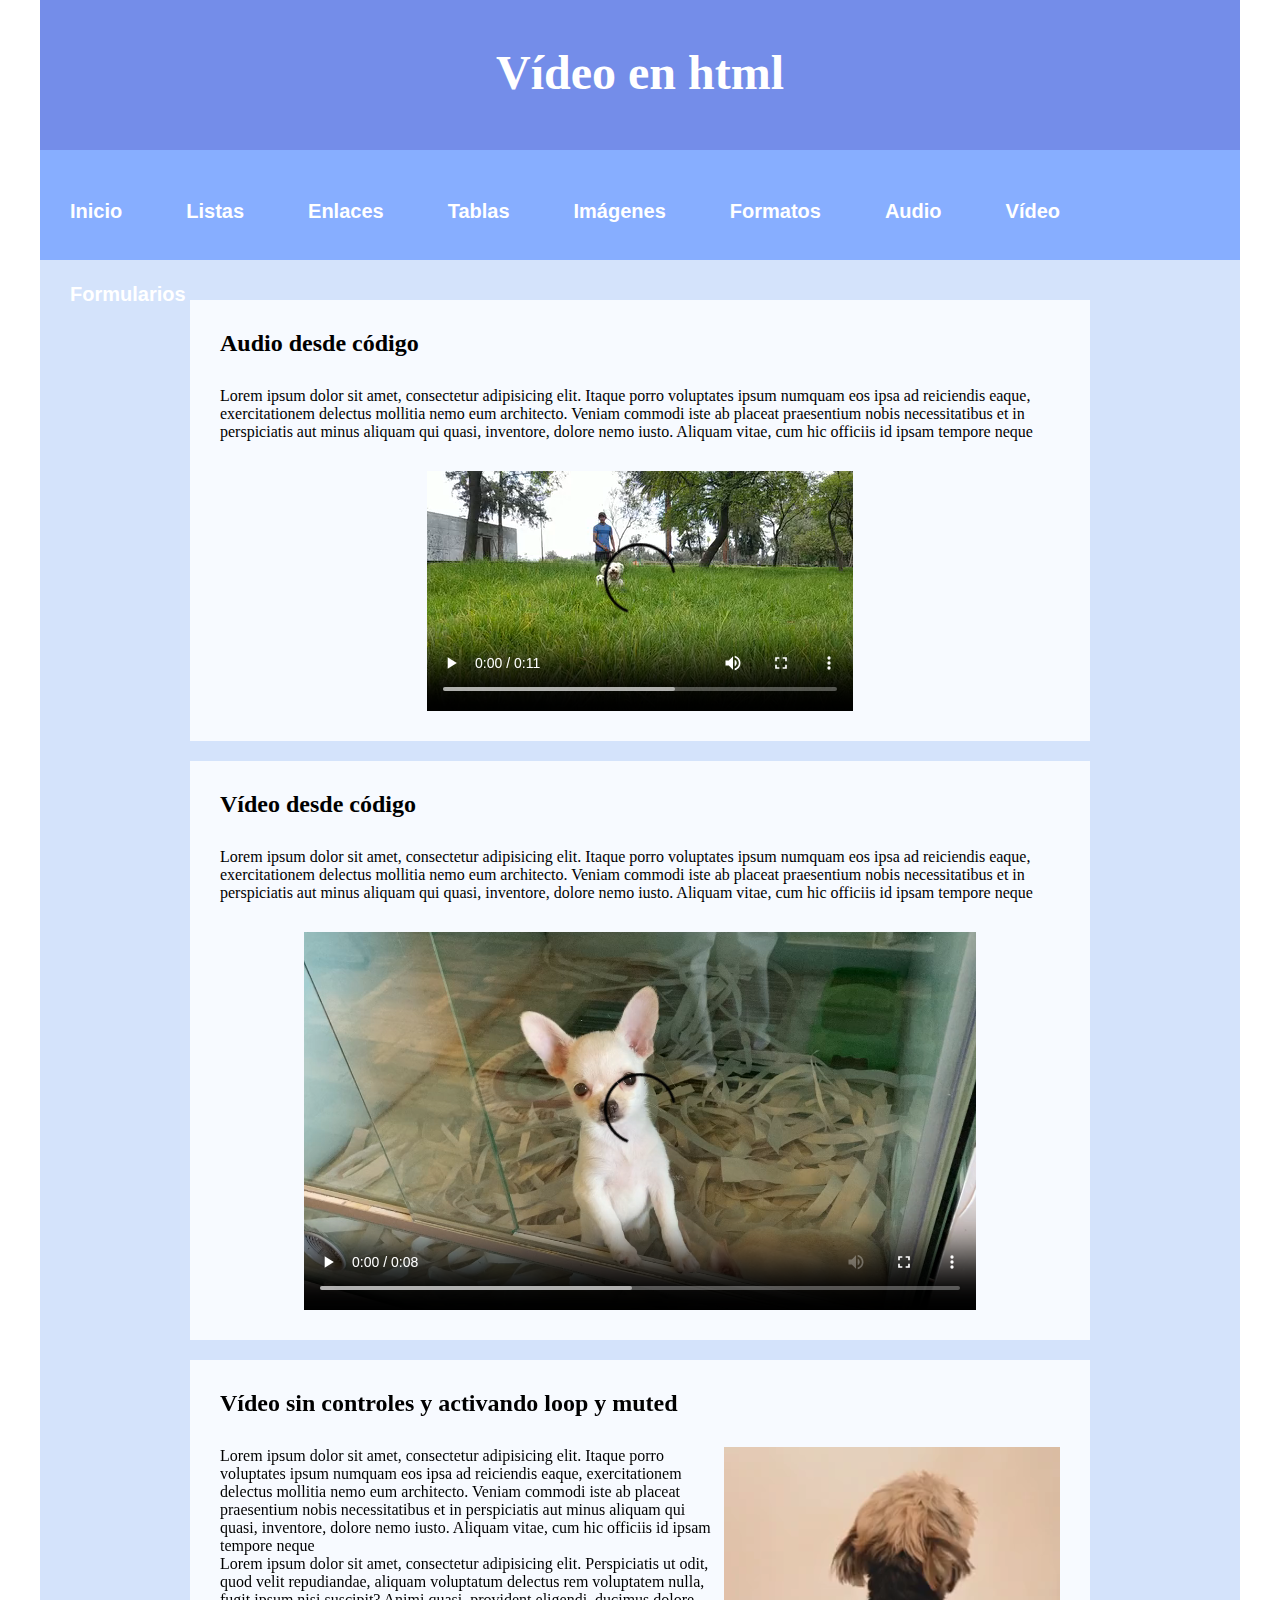
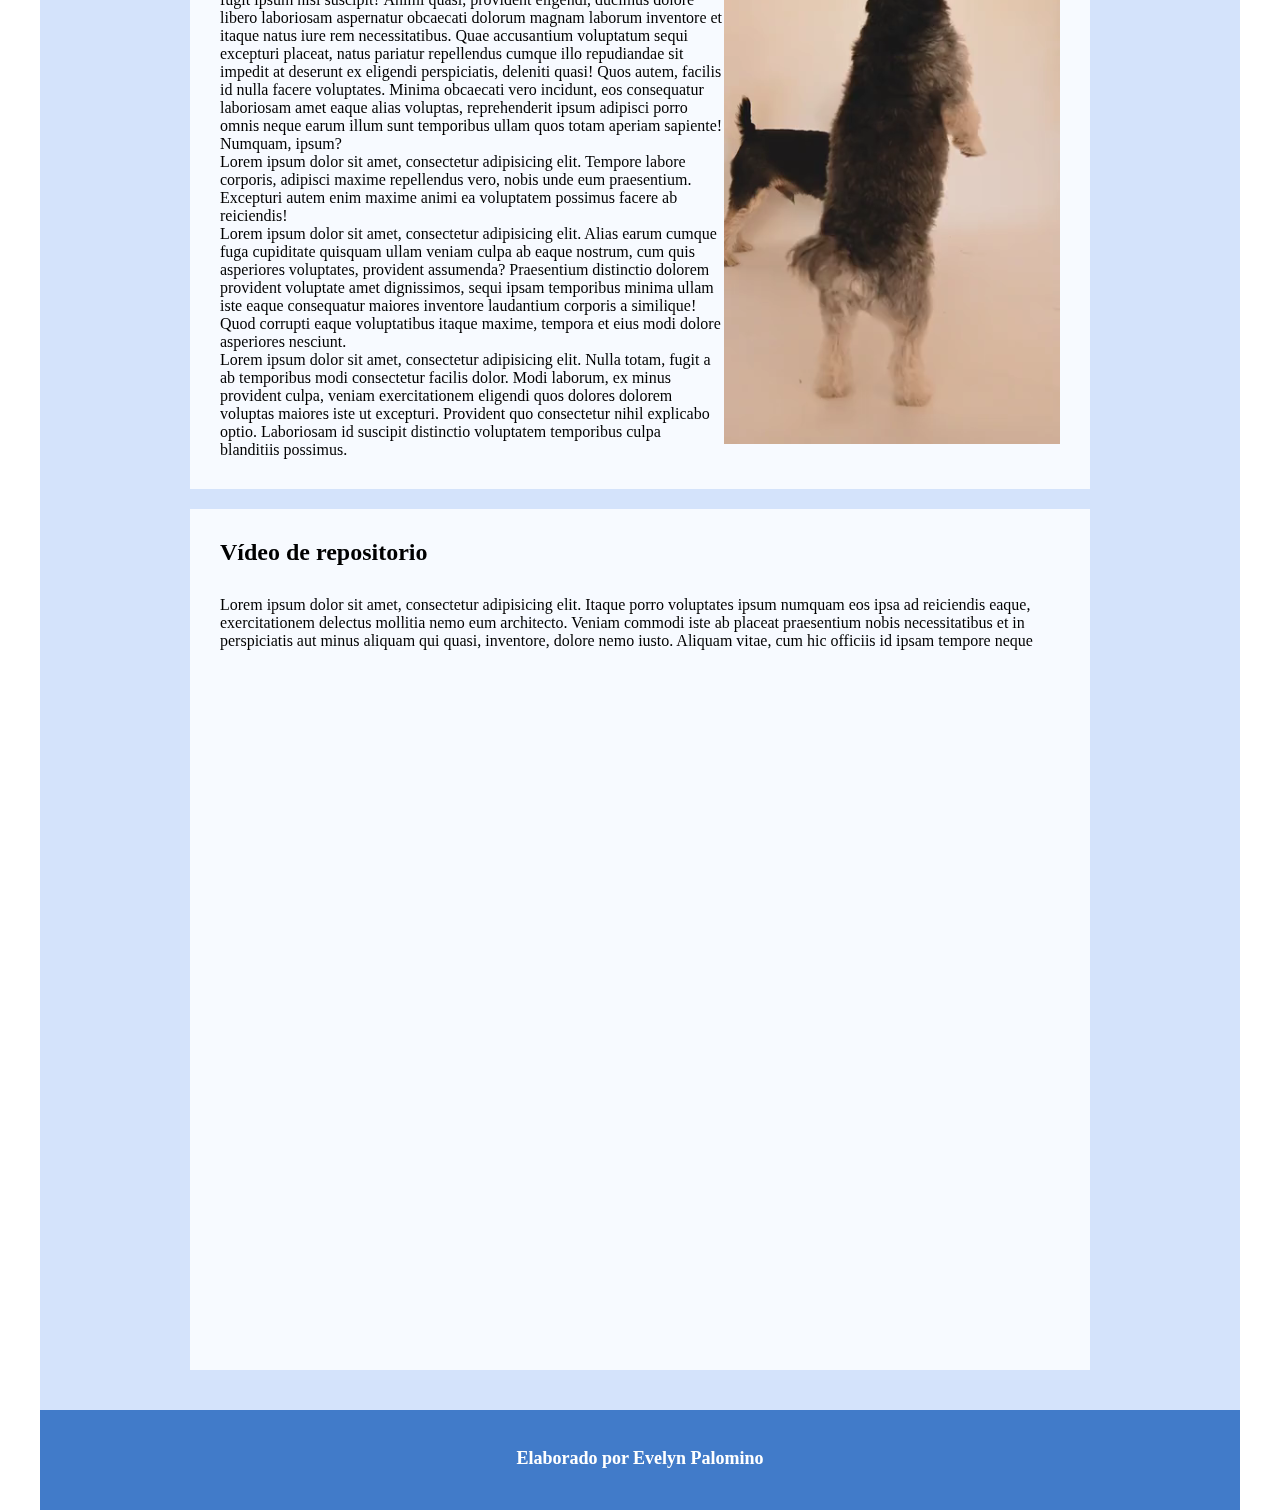
<file: Práctica 7 vídeo.html>
<!doctype html>
<html>
<head>
<meta charset="utf-8">
<title>Vídeo en html</title>

<link href="css/style_page.css" rel="stylesheet" type="text/css">
</head>

<body>

<header>
  <h1>Vídeo en html</h1>
</header>
	  <nav>
<ul class="menu1">
<li><a href="index.html">Inicio</a></li>
<li><a href="Práctica 2 Listas.html">Listas</a></li>
<li><a href="Práctica 3 Enlaces.html">Enlaces</a></li>
<li><a href="Práctica 4 tablas.html">Tablas</a></li>
<li><a href="Práctica 5 imágenes.html">Imágenes</a></li>
	<li><a href="Práctica 1 Formatos.html">Formatos</a></li>
<li><a href="Práctica 6 audio.html">Audio</a></li>
<li><a href="Práctica 7 vídeo.html">Vídeo</a></li>
<li><a href="Práctica 8 formularios.html">Formularios</a></li>
</ul>
</nav>
	
<main>
	<section>
	  <h2 id="m2">Audio desde código</h2>
	  <p>Lorem ipsum dolor sit amet, consectetur adipisicing elit. Itaque porro voluptates ipsum numquam eos ipsa ad reiciendis eaque, exercitationem delectus mollitia nemo eum architecto. Veniam commodi iste ab placeat praesentium nobis necessitatibus et in perspiciatis aut minus aliquam qui quasi, inventore, dolore nemo iusto. Aliquam vitae, cum hic officiis id ipsam tempore neque </p>
		
		<video controls class="centrar">

	<source src="vídeos/perroooos.mp4"vídeos/pexels-hidroponia-semillasyplantas-5368064.mp4" "type="video/mp4">
	</video>
</section>
	
<section>
  <h2 id="m">Vídeo desde código</h2>
  <p>Lorem ipsum dolor sit amet, consectetur adipisicing elit. Itaque porro voluptates ipsum numquam eos ipsa ad reiciendis eaque, exercitationem delectus mollitia nemo eum architecto. Veniam commodi iste ab placeat praesentium nobis necessitatibus et in perspiciatis aut minus aliquam qui quasi, inventore, dolore nemo iusto. Aliquam vitae, cum hic officiis id ipsam tempore neque </p>
  <video controls class="centrar" id="video_1">
	<source src="vídeos/pexels-your-whiteboard-5337676 (1).mp4" type="video/mp4">
	
	</video>
</section>
<section>
  <h2 id="m3">Vídeo sin controles y activando loop y muted</h2>
  <p>
  <video id="video_2" class="img_fder" muted="muted" autoplay="autoplay" loop="loop" >
    <source src="vídeos/pexels-sam-lion-5728455.mp4" type="video/mp4">
  </video>
  Lorem ipsum dolor sit amet, consectetur adipisicing elit. Itaque porro voluptates ipsum numquam eos ipsa ad reiciendis eaque, exercitationem delectus mollitia nemo eum architecto. Veniam commodi iste ab placeat praesentium nobis necessitatibus et in perspiciatis aut minus aliquam qui quasi, inventore, dolore nemo iusto. Aliquam vitae, cum hic officiis id ipsam tempore neque </p>
  <p>Lorem ipsum dolor sit amet, consectetur adipisicing elit. Perspiciatis ut odit, quod velit repudiandae, aliquam voluptatum delectus rem voluptatem nulla, fugit ipsum nisi suscipit? Animi quasi, provident eligendi, ducimus dolore libero laboriosam aspernatur obcaecati dolorum magnam laborum inventore et itaque natus iure rem necessitatibus. Quae accusantium voluptatum sequi excepturi placeat, natus pariatur repellendus cumque illo repudiandae sit impedit at deserunt ex eligendi perspiciatis, deleniti quasi! Quos autem, facilis id nulla facere voluptates. Minima obcaecati vero incidunt, eos consequatur laboriosam amet eaque alias voluptas, reprehenderit ipsum adipisci porro omnis neque earum illum sunt temporibus ullam quos totam aperiam sapiente! Numquam, ipsum?</p>
	<p>Lorem ipsum dolor sit amet, consectetur adipisicing elit. Tempore labore corporis, adipisci maxime repellendus vero, nobis unde eum praesentium. Excepturi autem enim maxime animi ea voluptatem possimus facere ab reiciendis!</p>
	<p>Lorem ipsum dolor sit amet, consectetur adipisicing elit. Alias earum cumque fuga cupiditate quisquam ullam veniam culpa ab eaque nostrum, cum quis asperiores voluptates, provident assumenda? Praesentium distinctio dolorem provident voluptate amet dignissimos, sequi ipsam temporibus minima ullam iste eaque consequatur maiores inventore laudantium corporis a similique! Quod corrupti eaque voluptatibus itaque maxime, tempora et eius modi dolore asperiores nesciunt.</p>
	<p>Lorem ipsum dolor sit amet, consectetur adipisicing elit. Nulla totam, fugit a ab temporibus modi consectetur facilis dolor. Modi laborum, ex minus provident culpa, veniam exercitationem eligendi quos dolores dolorem voluptas maiores iste ut excepturi. Provident quo consectetur nihil explicabo optio. Laboriosam id suscipit distinctio voluptatem temporibus culpa blanditiis possimus.</p>
	  
	
	
</section>
<section>
  <h2 id="m4">Vídeo de repositorio</h2>
  <p>Lorem ipsum dolor sit amet, consectetur adipisicing elit. Itaque porro voluptates ipsum numquam eos ipsa ad reiciendis eaque, exercitationem delectus mollitia nemo eum architecto. Veniam commodi iste ab placeat praesentium nobis necessitatibus et in perspiciatis aut minus aliquam qui quasi, inventore, dolore nemo iusto. Aliquam vitae, cum hic officiis id ipsam tempore neque </p>
	<iframe src="https://www.youtube.com/embed/kzBALzJEk-c" width="560" height="315" frameborder="0" class="centrar video_3" title="YouTube video player" allow="accelerometer; autoplay; clipboard-write; encrypted-media; gyroscope; picture-in-picture" allowfullscreen></iframe>
	
	<iframe src="https://www.youtube.com/embed/kzBALzJEk-c?controls=0&amp;start=90" width="560" height="315" frameborder="0" class="centar centrar video_3" title="YouTube video player" allow="accelerometer; autoplay; clipboard-write; encrypted-media; gyroscope; picture-in-picture" allowfullscreen></iframe>
</section>
</body>
	
	</main>
	<footer>
	  <h6>Elaborado por Evelyn Palomino</h6>
</footer>
  

</html>
</file>
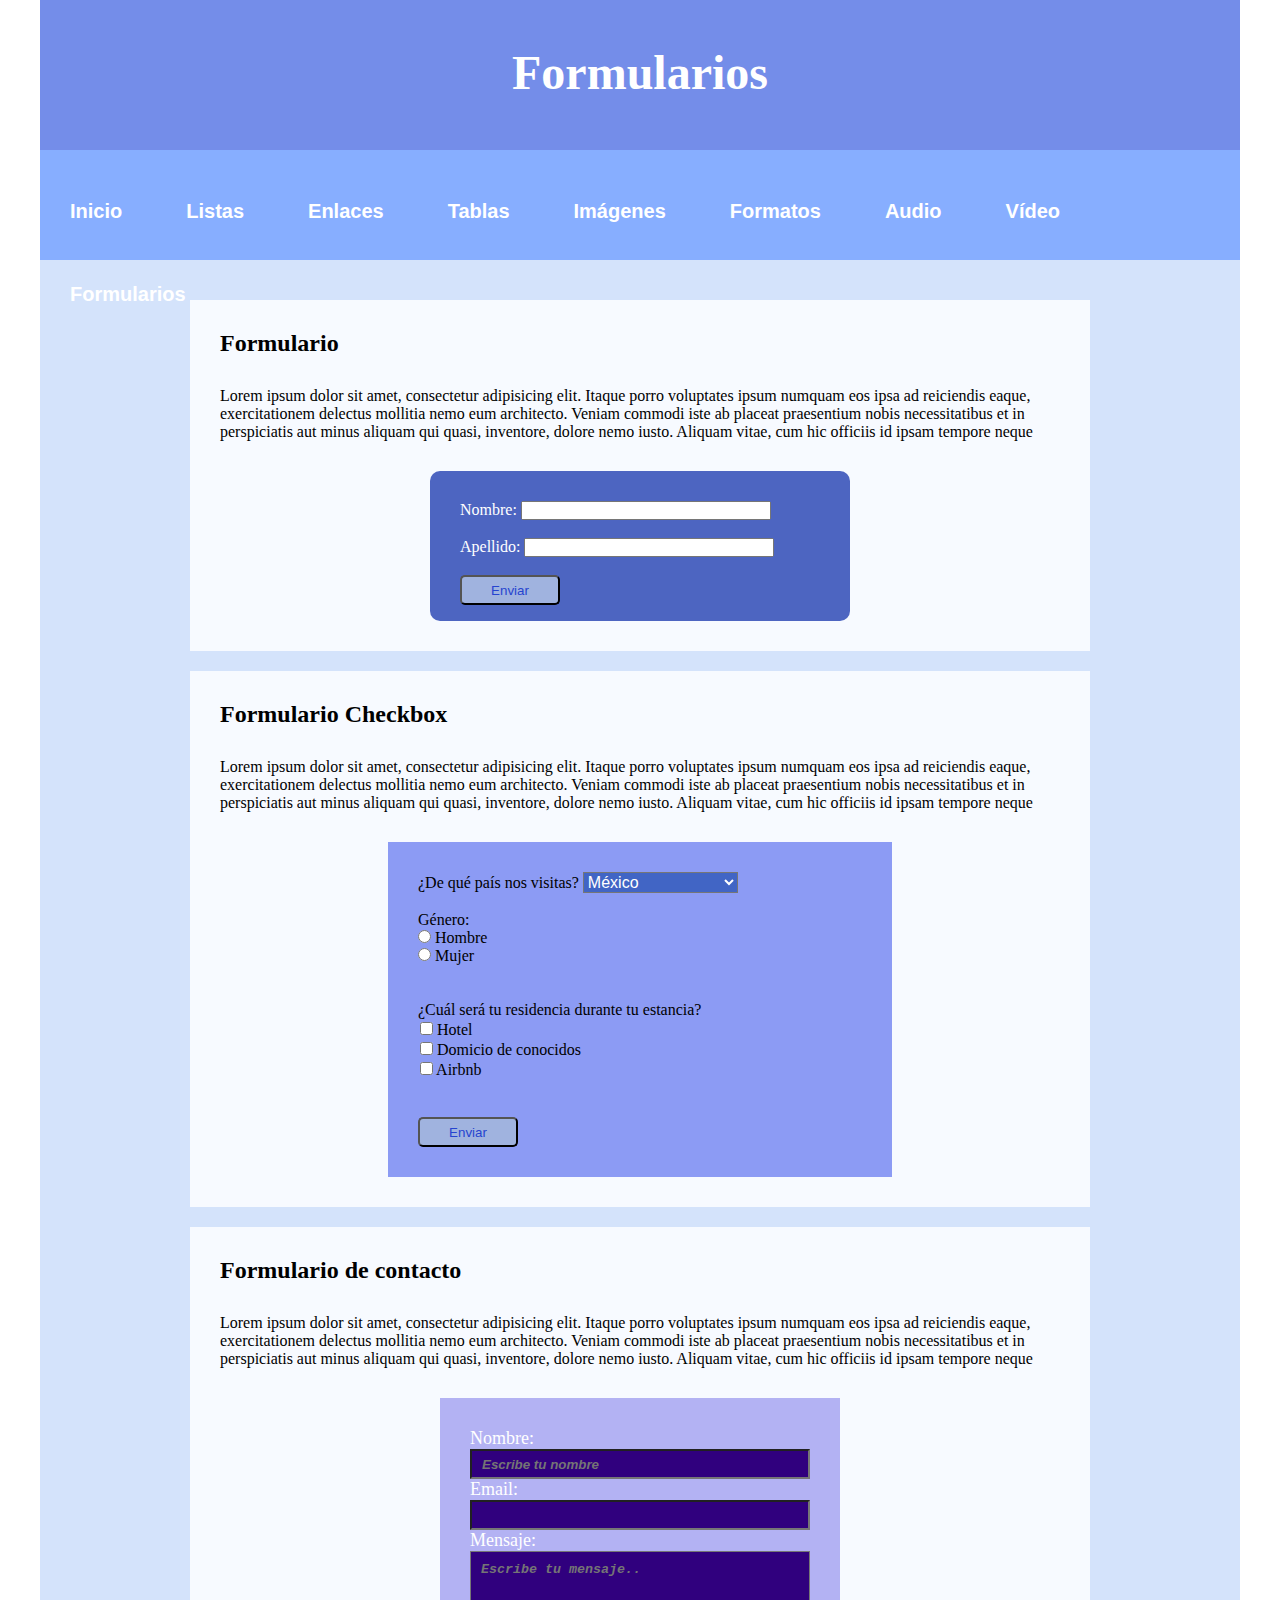
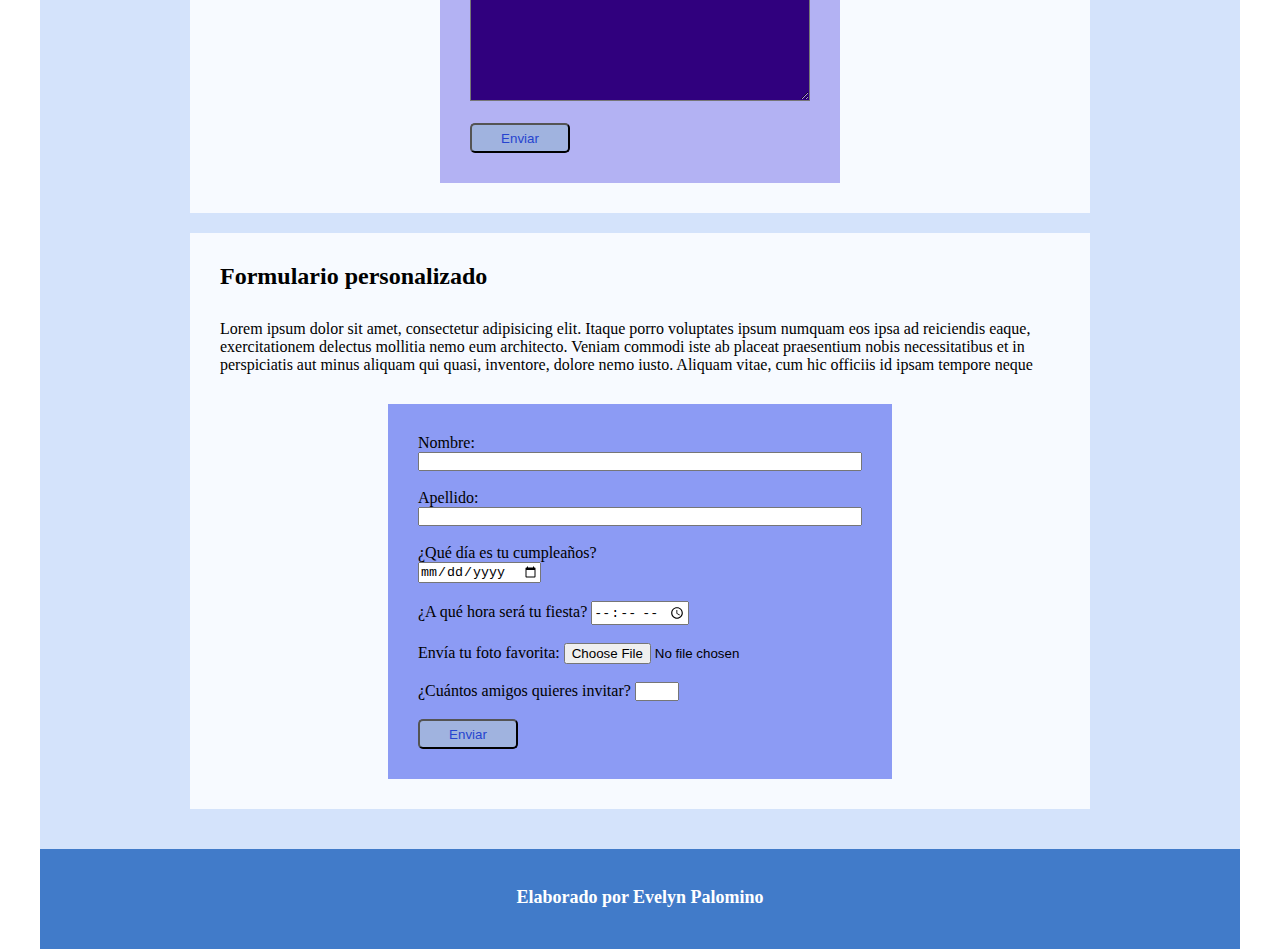
<file: Práctica 8 formularios.html>
<!doctype html>
<html>
<head>
<meta charset="utf-8">
<title>Imágenes en html</title>

<link href="css/style_page.css" rel="stylesheet" type="text/css">
</head>

<body>

<header>
  <h1>Formularios</h1>
</header>
	  <nav>
<ul class="menu1">
<li><a href="index.html">Inicio</a></li>
<li><a href="Práctica 2 Listas.html">Listas</a></li>
<li><a href="Práctica 3 Enlaces.html">Enlaces</a></li>
<li><a href="Práctica 4 tablas.html">Tablas</a></li>
<li><a href="Práctica 5 imágenes.html">Imágenes</a></li>
	<li><a href="Práctica 1 Formatos.html">Formatos</a></li>
<li><a href="Práctica 6 audio.html">Audio</a></li>
<li><a href="Práctica 7 vídeo.html">Vídeo</a></li>
<li><a href="Práctica 8 formularios.html">Formularios</a></li>
</ul>
</nav>
	
<main>
  <section>
    <h2 id="m2">Formulario</h2>
    <p>Lorem ipsum dolor sit amet, consectetur adipisicing elit. Itaque porro voluptates ipsum numquam eos ipsa ad reiciendis eaque, exercitationem delectus mollitia nemo eum architecto. Veniam commodi iste ab placeat praesentium nobis necessitatibus et in perspiciatis aut minus aliquam qui quasi, inventore, dolore nemo iusto. Aliquam vitae, cum hic officiis id ipsam tempore neque </p>
    <form id="form1" name="form1" method="get">
      <label for="nombre2">Nombre:</label>
      <input type="text" name="nombre" id="nombre">
		<br><br>
      <label for="apellido">Apellido:</label>
      <input type="text" name="apellido" id="apellido">
		<br> <br>
      <input type="submit" name="Boton1" id="Boton1" formaction="procesamiento.html" value="Enviar">
      &nbsp;<br>
    </form>
	</section>
  <section>
    <h2 id="m">Formulario Checkbox</h2>
    <p>Lorem ipsum dolor sit amet, consectetur adipisicing elit. Itaque porro voluptates ipsum numquam eos ipsa ad reiciendis eaque, exercitationem delectus mollitia nemo eum architecto. Veniam commodi iste ab placeat praesentium nobis necessitatibus et in perspiciatis aut minus aliquam qui quasi, inventore, dolore nemo iusto. Aliquam vitae, cum hic officiis id ipsam tempore neque </p>
	  <form id="form2" name="form2" method="get">
	    <label for="select">¿De qué país nos visitas?</label>
	    <select name="pais" id="pais">
          <option value="mx">México</option>
          <option value="us">Estados Unidos</option>
          <option value="es">España</option>
          <option value="ar">Argentina</option>
          <option value="co">Colombia</option>
          <option value="it">Italia</option>
        </select>
		  <br><br>
	    <label>Género:</label>
		  <p>
		    <label>
		      <input type="radio" name="Genero" value="hombre" id="Genero_0">
		      Hombre</label>
		    <br>
		    <label>
		      <input type="radio" name="Genero" value="mujer" id="Genero_1">
		      Mujer</label>
		    <br><br><br>
	    </p>
		  <label>¿Cuál será tu residencia durante tu estancia?</label>
	    <table width="200">
		    <tr>
		      <td><label>
		        <input type="checkbox" name="Residencia tempora" value="hotel" id="Residenciatempora_0">
		        Hotel</label></td>
	        </tr>
		    <tr>
		      <td><label>
		        <input type="checkbox" name="Residencia tempora" value="particular" id="Residenciatempora_1">
Domicio de conocidos</label></td>
	        </tr>
		    <tr>
		      <td><label>
		        <input type="checkbox" name="Residencia tempora" value="airbnb" id="Residenciatempora_2">
		        Airbnb</label></td>
	        </tr>
	    </table>
<br><br>
	    <input type="submit" name="submit" id="submit" formaction="procesamiento.html" value="Enviar">
        &nbsp;
	  </form>
  </section>
  <section>
    <h2 id="m3">Formulario de contacto</h2>
    <p>Lorem ipsum dolor sit amet, consectetur adipisicing elit. Itaque porro voluptates ipsum numquam eos ipsa ad reiciendis eaque, exercitationem delectus mollitia nemo eum architecto. Veniam commodi iste ab placeat praesentium nobis necessitatibus et in perspiciatis aut minus aliquam qui quasi, inventore, dolore nemo iusto. Aliquam vitae, cum hic officiis id ipsam tempore neque </p>
    <form id="form3" name="form3" method="post">
      <label for="textfield">Nombre:</label>
      <input name="nombre" type="text" required="required" id="nombre" form="form3" placeholder="Escribe tu nombre">
      
      <label for="email">Email:</label>
      <input name="email" type="email" required="required" id="email" form="form3">
      <label for="mensaje">Mensaje:</label>
      <textarea name="mensaje" rows="6" maxlength="150" required="required" id="mensaje" form="form3" placeholder="Escribe tu mensaje.."></textarea>
		<br> 
		<br>
      <input name="boton3" type="submit" id="boton3" formaction="procesamiento.html" value="Enviar">
            &nbsp;
    </form>
</section>
  <section>
    <h2 id="m4">Formulario personalizado</h2>
    <p>Lorem ipsum dolor sit amet, consectetur adipisicing elit. Itaque porro voluptates ipsum numquam eos ipsa ad reiciendis eaque, exercitationem delectus mollitia nemo eum architecto. Veniam commodi iste ab placeat praesentium nobis necessitatibus et in perspiciatis aut minus aliquam qui quasi, inventore, dolore nemo iusto. Aliquam vitae, cum hic officiis id ipsam tempore neque </p>
	   <form id="form4" name="form2" method="get">
	    
	    <label for="fname">Nombre: </label><br>
  <input type="text" id="fname" name="fname"><br><br>
  <label for="lname">Apellido:</label><br>
  <input type="text" id="lname" name="lname" ><br><br>

		   <label for="birthday">¿Qué día es tu cumpleaños?</label><br>
  <input type="date" id="cumple" name="cumple">
	  <br><br>
		   
		   <label for="appt">¿A qué hora será tu fiesta?</label>
  <input type="time" id="appt" name="appt">
		   <br><br>
		   <label for="myfile" data_temp_dwid="1">Envía tu foto favorita:</label>
		   <input type="file" id="myfile" name="myfile">
		   <br><br>
		   
		   <label for="quantity">¿Cuántos amigos quieres invitar?</label>
  <input type="number" id="quantity" name="quantity" min="1" max="5">
		   
		   
	     <br><br>
	    <input type="submit" name="submit" id="submit" formaction="procesamiento.html" value="Enviar">
       
		   
		   
	  </form>
	  
  </section>
	  

	
	</main>
	<footer>
	  <h6>Elaborado por Evelyn Palomino</h6>
</footer>
  
</body>
</html>
</file>
<file: css/style_page.css>
@charset "utf-8";
body header {
    height: 150px;
    background-color: #748DE9;
    font-size: 45px;
    color: #FFFFFF;
    text-align: center;
    padding-top: 0px;
}
body header h1 {
    font-size: 48px;
    height: 60px;
    padding-top: 45px;
}
body main section {
}
main section p {
}





* {
    -webkit-box-sizing: border-box;
    -moz-box-sizing: border-box;
    margin: 0;
    padding: 0;
    box-sizing: border-box;
}


body nav {
    height: 110px;
	background-color: #87AEFF;
	
}
body main section {
    width: 900px;
    height: auto;
    margin-top: 20px;
    margin-right: auto;
    margin-left: auto;
    margin-bottom: 20px;
    background-color: #F7FAFF;
    padding-top: 30px;
    padding-right: 30px;
    padding-bottom: 30px;
    padding-left: 30px;
}
main section table {
}

#menu li {
    width: 100px;
    height: 60px;
    display: inline-block;
    margin-left: 30px;
    padding: 12;
    margin-right: 30px;
    color: #FFFFFF;
    background-color: #2E65F9;
    text-decoration: none;
    border-radius: 30;
    text-align: center;
    border-width: 3px;
    border-color: #9E61C1;
}

#menu_interno {
    margin: 0 auto;
    padding-top: 30px;
    width: 700px;
}
#menu_interno li {
    list-style-type: none;
    display: inline-block;
    margin-left: 30px;
    margin-right: 30px;
    width: 100px;
    height: 60px;
    padding-top: 12px;
    padding-right: 12px;
    padding-left: 12px;
    padding-bottom: 12px;
    background-color: #74A9F0;
    border-radius: 20px;
    border: 3px solid #124A97;
    text-align: center;
    font-size: 15px;
    color: #FFFFFF;
}
.menu1 li a:visited {
    color: #4D65C1;
}
.menu1 li:hover {
    color: #5F9EFF;
    background-color: #FFFFFF;
}


.menu1 li {
    display: inline-block;
    list-style-type: none;
    color: #4D65C1;
    font-style: normal;
    padding: 30px;
    margin: 0;
    font-family: "Gill Sans", "Gill Sans MT", "Myriad Pro", "DejaVu Sans Condensed", Helvetica, Arial, sans-serif;
}
.menu1 li a {
    color: #FFFFFF;
    text-decoration: none;
}
.menu1 li a:link {
    color: #FFFFFF;
}



section p a:link  , section p a:visited{
    color: #699FFF;
    text-decoration: none;
    font-style: oblique;
    font-size: 18px;
}
section p a:hover {
    color: #3DD069;
}
#menu_interno li a:link  , #menu_interno li a:visited{
    text-decoration: none;
    color: #FCEFC2;
}
#menu_interno li a:hover {
    color: #CBF9B2;
    text-shadow: 16px 0px 5px #EDDE52;
}


section p a:active {
    color: #F46C6F;
}





body main {
    background-color: #D4E3FB;
    padding-top: 20px;
    padding-right: 20px;
    padding-bottom: 20px;
    padding-left: 20px;
    height: auto;
}


body header, body nav  , body main, body footer{
    margin: 0 auto;
    width: 1200px;
}

body footer {
    background-color: #417BC9;
    color: #FFFFFF;
    font-size: 18px;
    text-align: center;
    padding: 0;
    height: 100px;
}
main section h2 {
    padding-bottom: 30px;
}

body footer h6 {
    height: 25px;
    padding-top: 38px;
    padding-bottom: 38px;
    font-size: 18px;
}

#menu {
    margin: 0 auto;
    padding-top: 30px;
    width: 700px;
}
#menu li {
    list-style-type: none;
    width: 150px;
    padding-bottom: 30px;
    display: inline-block;
    text-align: center;
    padding-top: 30px;
	text-decoration: none;
    color: #FCEFC2;
	margin-left: 30px;
    margin-right: 30px;
    width: 100px;
    height: 60px;
    padding-top: 12px;
    padding-right: 12px;
    padding-left: 12px;
    padding-bottom: 12px;
    background-color: #74A9F0;
    border-radius: 20px;
    border: 3px solid #124A97;
    text-align: center;
    font-size: 15px;
    color: #FFFFFF;
}

#menu li a:link  , #menu li a:visited{
    text-decoration: none;
    color: #FCEFC2;
}
#menu_interno li a:hover {
    color: #CBF9B2;
    text-shadow: 16px 0px 5px #EDDE52;
}
nav ul li {
 display: inline-block;
 padding-left: 50px;
 text-align: center;
 font-size: 20px;
 font-weight: bolder;
 color: #0009B7;
}
body nav ul {
 margin-top: 0px;
 padding-top: 20px;
 padding-left: auto;
 padding-right: auto;
 margin-left: auto;
 margin-right: auto;
}
.p {
    padding: 20;
}
.parrafo {
    padding: 20;
}
.parrafo_1 {
    padding: 15px;
}
.centrar {
    padding-left: 0px;
    padding-right: 0px;
    margin-right: auto;
    margin-left: auto;
    display: block;
    margin-top: 30px;
}
#video_1 {
    width: 80%;
}
#video_2 {
    width: 40%;
    height: auto;
}

#tabla_2, #tabla_2 th, #tabla_2 td
{border: 2px solid #90C4EF;}

#tabla_2 {width: 600px;
	padding: 0px;
	margin-top: 20px;
	margin-right: auto;
	margin-left: auto;
	margin-bottom: 20px;
	border-collapse: collapse
}


#tabla4 
{margin: 10px;
border-collapse: collapse;

}

body main section {}

#tabla4 td:nth-child(odd) {
background-color: #A4C6FC;
	width: 200px;}


#tabla_2 th 
{font-size: 18px;
	height: 50px;
	background-color: #5F9EFF;
	color: #FFFFFF;
}

#tabla4 td:nth-child(even)   
{
	border-collapse: collapse;
	background-color: #6FA4F5;
	width: 200px;
	}
#tabla3 tbody tr:nth-child(even) 
{background-color: #8ECEFD;}

#tabla3 tbody tr:nth-child(odd) {background-color: #7AA2FF;color: #FFFFFF;}

#tabla3 {margin-top: 20px;margin-right: auto;margin-left: auto;margin-bottom: 20px;border-collapse: collapse;}

#tabla1 {margin-top: 20px;margin-bottom: 20px;}

#tabla4 td, #tabla4 th {border: 3px solid #7F89F3;}

#tabla5 tr:hover  {border-collapse: collapse;width: 100%;margin-top: 20px;height: 0px;background-color: #FFCFD0;}

#tabla2 th, #tabla5 td {height: 40px;}

#tabla5 {border-collapse: collapse;background-color: #C9DEFF;margin-top: 20px;}

#tabla5 th {background-color: #5F9EFF;color: #FFFFFF;font-style: oblique;font-size: 20px;}

#tabla6 {overflow-x: scroll;width: 1000px;border-collapse: collapse;background-color: #FFFEBC;
margin-top: 20px;}

#tabla_receptiva {overflow-x: auto;}

#tabla_receptiva {}

nav ul li {display: inline-block;padding-left: 50px;text-align: center;font-size: 20px;font-weight: bolder;color: #0009B7;}

body nav ul {margin-top: 0px;padding-top: 20px;padding-left: auto;padding-right: auto;margin-left: auto;margin-right: auto;}

#tabla6_ {}.imagen_1 {width: 50%;height: auto;margin-top: 30px;margin-left: auto;margin-right: auto;}.imagen_2 {display: block;border-radius: 50%;border: 12px solid #3E9AFB;}.imagen_3 {width: 64px;margin: 0;height: auto;}.img_fizq {float: left;}.img_fder {float: right;}.p {padding: 20;
}.parrafo {padding: 20;}.parrafo_1 {padding: 15px;}.imagen_fondo {background-image: url(../imagenes/diseno-patron-de-gatos_3333x1875_xtrafondos.com.jpg);background-size: 100% auto;}.imagen_map {height: auto;width: 700px;}.imagen_4 {width: 30%;margin: 10px;height: auto;}.filtro_1 {filter: grayscale(100%);}.filtro_2 {filter: brightness(50%);}.filtro_3 {filter: contrast(50%);}.filtro_4 {filter: invert(100%);}.filtro_5 {filter: satuate(200%)r;}.filtro_6 {filter: sepia(100%);}.filtro_7 {filter: opacity(50%);}.filtro_8 {filter: blur(3px);}.sombra {
    -webkit-box-shadow: 10px 10px 45px #5F9EFF;
    box-shadow: 10px 10px 45px #5F9EFF;
    display: block;
    margin-left: auto;

margin
;     margin-right: auto;

}
#form1 {
    width: 50%;
    height: 150px;
    background-color: #4D65C1;
    padding: 30px;
    color: #FFFFFF;
    margin-left: auto;
    margin-right: auto;
    border-radius: 10px;
    margin-top: 30px;
    border-width: 7px;
    border-color: #9EC2FB;
}
#form2 #pais {
    background-color: #4165C5;
    color: #FFFFFF;
    font-size: 16px;
    width: 35%;
}
#form2 #pais option:hover  {
    background-color: #7595EC;
    color: #FFFFFF;
    font-size: 16px;
    width: 20%;
}
input[type=submit]  {
    width: 100px;
    height: 30px;
    background-color: #A0B3DF;
    border-radius: 5px;
    color: #2644CF;
}

#form1 input[type=text] {
    width: 250px;
}
#form2 {
    width: 60%;
    margin-top: 30px;
    margin-left: auto;
    padding: 30px;
    margin-right: auto;
    background-color: #8C9BF4;
}
#form3 {
    width: 400px;
    height: auto;
    background-color: #B3B2F3;
    padding: 30px;
    margin-top: 30px;
    margin-left: auto;
    margin-right: auto;
}
#nombre {
}
#form3 #nombre  , #form3 #email {
    width: 100%;
    padding: 10px;
    height: 30px;
    color: #EDCFFF;
    font-weight: bold;
    font-style: italic;
    background-color: #30007E;
}
#form4 #fname, #lname {
    width: 100%;
}

#form3 #mensaje {
    width: 100%;
    padding: 10px;
    height: 150px;
    color: #EDCFFF;
    font-weight: bold;
    font-style: italic;
    background-color: #30007E;
}
#form3 label {
    color: #FFFFFF;
    font-size: 18px;
    margin-top: 5px;
    margin-bottom: 5px;
    padding-top: 10px;
    padding-bottom: 10px;
}

#form4 {
    width: 60%;
    margin-top: 30px;
    margin-left: auto;
    padding: 30px;
    margin-right: auto;
    background-color: #8C9BF4;
}	
	
.imagen_5 {
    width: 0%;
    text-align: center;
}
#centrado {
    text-align: center;
    margin-top: 30px;
}

.img_fder.imagen_5 {
    width: 20%;
    height: auto;
}
#centrado {
}
.texto_g {
    font-size: 18px;
}
</file>
